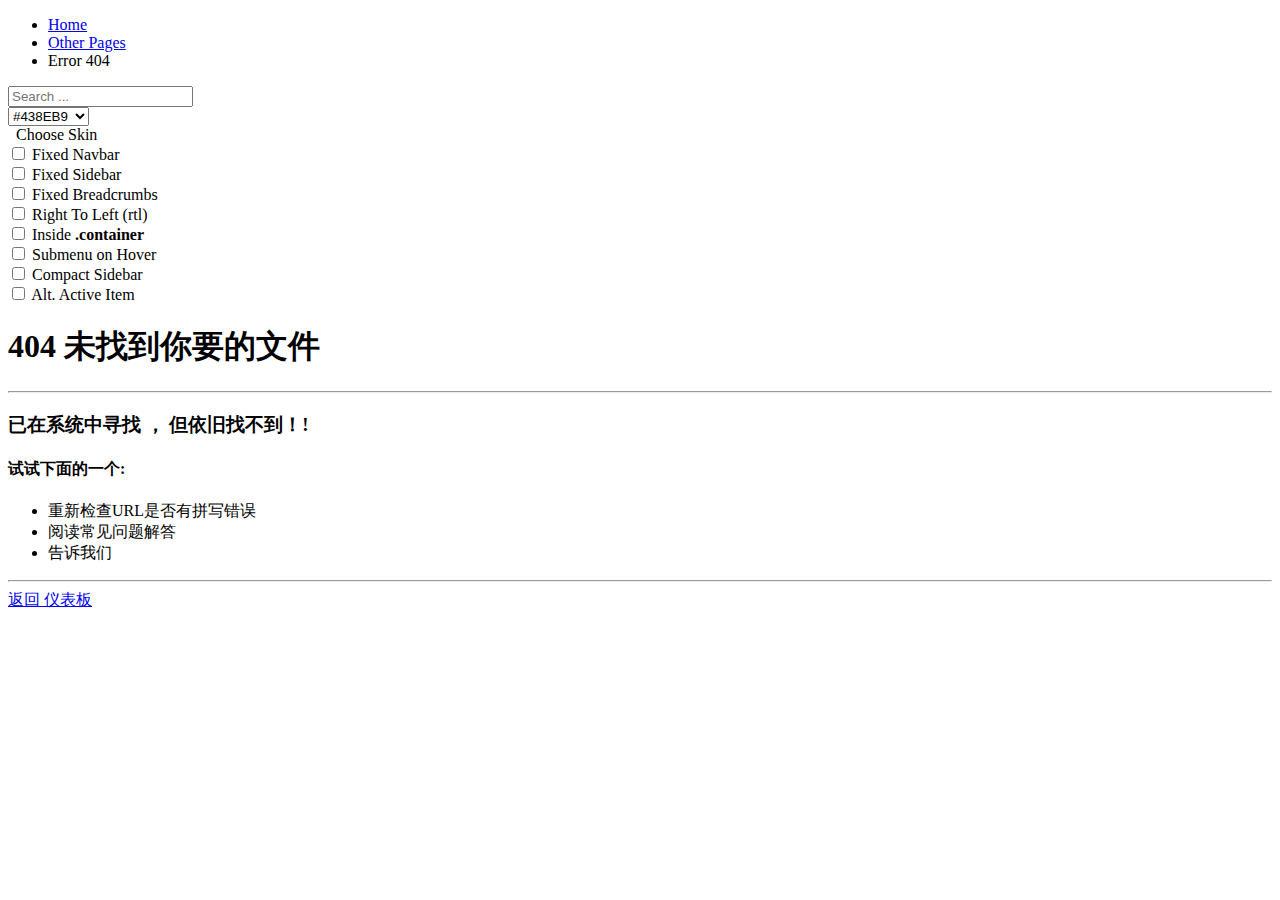
<file: src/main/resources/templates/error/index.html>
<!DOCTYPE html>
<html xmlns:th="http://www.thymeleaf.org">
<head th:include="layout::commonHeader('404页')">
    <meta http-equiv="Content-Type" content="text/html; charset=utf-8" />
</head>

<body class="no-skin">
<div th:replace="layout::commonNar"></div>
<input type="hidden" id="hidden-currentUserId" th:value="${currentUserId}">
<div class="main-container ace-save-state" id="main-container">
    <div th:replace="layout::commonSidebar"></div>
    <div class="main-content">
        <div class="main-content-inner">
            <div class="breadcrumbs ace-save-state" id="breadcrumbs">
                <ul class="breadcrumb">
                    <li>
                        <i class="ace-icon fa fa-home home-icon"></i>
                        <a href="#">Home</a>
                    </li>

                    <li>
                        <a href="#">Other Pages</a>
                    </li>
                    <li class="active">Error 404</li>
                </ul><!-- /.breadcrumb -->

                <div class="nav-search" id="nav-search">
                    <form class="form-search">
								<span class="input-icon">
									<input type="text" placeholder="Search ..." class="nav-search-input"
                                           id="nav-search-input" autocomplete="off"/>
									<i class="ace-icon fa fa-search nav-search-icon"></i>
								</span>
                    </form>
                </div><!-- /.nav-search -->
            </div>

            <div class="page-content">
                <div class="ace-settings-container" id="ace-settings-container">
                    <div class="btn btn-app btn-xs btn-warning ace-settings-btn" id="ace-settings-btn">
                        <i class="ace-icon fa fa-cog bigger-130"></i>
                    </div>

                    <div class="ace-settings-box clearfix" id="ace-settings-box">
                        <div class="pull-left width-50">
                            <div class="ace-settings-item">
                                <div class="pull-left">
                                    <select id="skin-colorpicker" class="hide">
                                        <option data-skin="no-skin" value="#438EB9">#438EB9</option>
                                        <option data-skin="skin-1" value="#222A2D">#222A2D</option>
                                        <option data-skin="skin-2" value="#C6487E">#C6487E</option>
                                        <option data-skin="skin-3" value="#D0D0D0">#D0D0D0</option>
                                    </select>
                                </div>
                                <span>&nbsp; Choose Skin</span>
                            </div>

                            <div class="ace-settings-item">
                                <input type="checkbox" class="ace ace-checkbox-2 ace-save-state"
                                       id="ace-settings-navbar" autocomplete="off"/>
                                <label class="lbl" for="ace-settings-navbar"> Fixed Navbar</label>
                            </div>

                            <div class="ace-settings-item">
                                <input type="checkbox" class="ace ace-checkbox-2 ace-save-state"
                                       id="ace-settings-sidebar" autocomplete="off"/>
                                <label class="lbl" for="ace-settings-sidebar"> Fixed Sidebar</label>
                            </div>

                            <div class="ace-settings-item">
                                <input type="checkbox" class="ace ace-checkbox-2 ace-save-state"
                                       id="ace-settings-breadcrumbs" autocomplete="off"/>
                                <label class="lbl" for="ace-settings-breadcrumbs"> Fixed Breadcrumbs</label>
                            </div>

                            <div class="ace-settings-item">
                                <input type="checkbox" class="ace ace-checkbox-2" id="ace-settings-rtl"
                                       autocomplete="off"/>
                                <label class="lbl" for="ace-settings-rtl"> Right To Left (rtl)</label>
                            </div>

                            <div class="ace-settings-item">
                                <input type="checkbox" class="ace ace-checkbox-2 ace-save-state"
                                       id="ace-settings-add-container" autocomplete="off"/>
                                <label class="lbl" for="ace-settings-add-container">
                                    Inside
                                    <b>.container</b>
                                </label>
                            </div>
                        </div><!-- /.pull-left -->

                        <div class="pull-left width-50">
                            <div class="ace-settings-item">
                                <input type="checkbox" class="ace ace-checkbox-2" id="ace-settings-hover"
                                       autocomplete="off"/>
                                <label class="lbl" for="ace-settings-hover"> Submenu on Hover</label>
                            </div>

                            <div class="ace-settings-item">
                                <input type="checkbox" class="ace ace-checkbox-2" id="ace-settings-compact"
                                       autocomplete="off"/>
                                <label class="lbl" for="ace-settings-compact"> Compact Sidebar</label>
                            </div>

                            <div class="ace-settings-item">
                                <input type="checkbox" class="ace ace-checkbox-2" id="ace-settings-highlight"
                                       autocomplete="off"/>
                                <label class="lbl" for="ace-settings-highlight"> Alt. Active Item</label>
                            </div>
                        </div><!-- /.pull-left -->
                    </div><!-- /.ace-settings-box -->
                </div><!-- /.ace-settings-container -->

                <div class="row">
                    <div class="col-xs-12">
                        <!-- PAGE CONTENT BEGINS -->

                        <div class="error-container">
                            <div class="well">
                                <h1 class="grey lighter smaller">
											<span class="blue bigger-125">
												<i class="ace-icon fa fa-sitemap"></i>
												404
											</span>
                                    未找到你要的文件
                                </h1>

                                <hr/>
                                <h3 class="lighter smaller">已在系统中寻找 ， 但依旧找不到！!</h3>

                                <div>
                                    <div class="space"></div>
                                    <h4 class="smaller">试试下面的一个:</h4>

                                    <ul class="list-unstyled spaced inline bigger-110 margin-15">
                                        <li>
                                            <i class="ace-icon fa fa-hand-o-right blue"></i>
                                            重新检查URL是否有拼写错误
                                        </li>

                                        <li>
                                            <i class="ace-icon fa fa-hand-o-right blue"></i>
                                            阅读常见问题解答
                                        </li>

                                        <li>
                                            <i class="ace-icon fa fa-hand-o-right blue"></i>
                                            告诉我们
                                        </li>
                                    </ul>
                                </div>

                                <hr/>
                                <div class="space"></div>

                                <div class="center">
                                    <a href="javascript:history.back()" class="btn btn-grey">
                                        <i class="ace-icon fa fa-arrow-left"></i>
                                        返回
                                    </a>

                                    <a href="/home/index" class="btn btn-primary">
                                        <i class="ace-icon fa fa-tachometer"></i>
                                        仪表板
                                    </a>
                                </div>
                            </div>
                        </div>

                        <!-- PAGE CONTENT ENDS -->
                    </div><!-- /.col -->
                </div><!-- /.row -->
            </div><!-- /.page-content -->
        </div>
    </div><!-- /.main-content -->
    <div th:replace="layout::commonFooter">
    </div>
    <script>

    </script>
</div>
</body>
</html>
</file>
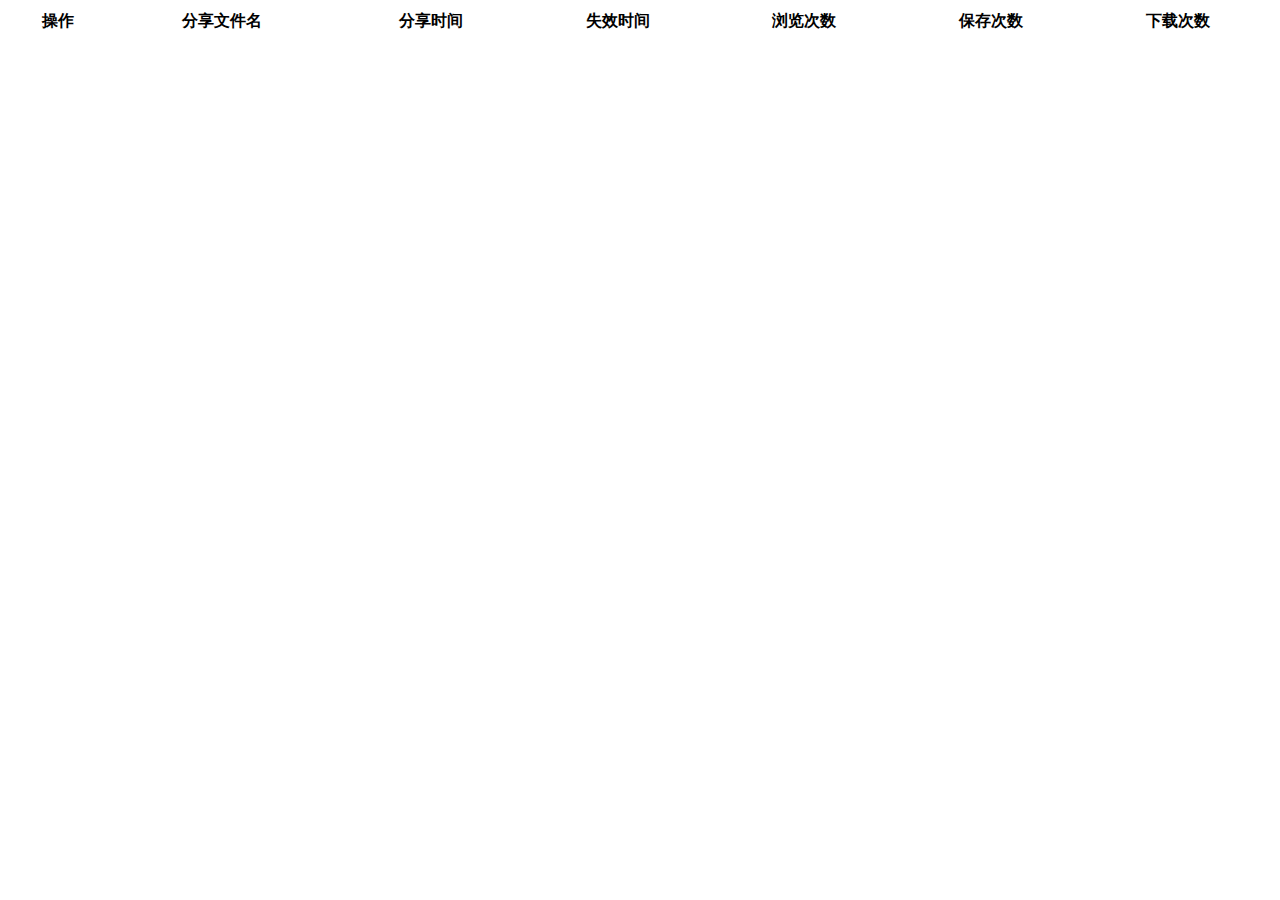
<file: src/main/resources/templates/shareFile/index.html>
<!DOCTYPE html>
<html xmlns:th="http://www.thymeleaf.org">
<head th:include="layout::commonHeader('我的分享')">
    <meta http-equiv="Content-Type" content="text/html; charset=utf-8" />
</head>

<body class="no-skin">
<div th:replace="layout::commonNar"></div>
<input type="hidden" id="hidden-currentUserId" th:value="${currentUserId}">
<div class="main-container ace-save-state" id="main-container">
    <div th:replace="layout::commonSidebar"></div>
    <div class="main-content">
        <div class="main-content-inner">
            <div class="page-content" id="main" style="">
                <table id="dgGrid" class="display table table-striped table-bordered table-hover dataTable no-footer"
                       style="width:100%">
                    <thead>
                    <tr>
                        <th>操作</th>
                        <th>分享文件名</th>
                        <th>分享时间</th>
                        <th>失效时间</th>
                        <th>浏览次数</th>
                        <th>保存次数</th>
                        <th>下载次数</th>
                    </tr>
                    </thead>
                    <tbody>
                    </tbody>
                </table>
            </div><!-- /.page-content -->
        </div>
    </div><!-- /.main-content -->
    <div th:replace="layout::commonFooter">
    </div>
    <script>
        var ui = {
            deleted: function (id) {
                bootbox.confirm("你确认要取消分享吗?", function (result) {
                    if (result) {
                        $.ajax({
                            type: 'post',
                            url: '/shareFile/delete/' + id,
                            success: function () {
                                bootbox.alert({
                                    size: "small",
                                    title: "提示",
                                    message: '操作成功',
                                    callback: function () {
                                        $('#dgGrid').DataTable().ajax.reload()
                                    }
                                })
                            }
                        })
                    }
                })
            },
            setGrid: function () {


                $('#dgGrid').DataTable({
                    "serverSide": true,
                    stripeClasses: ["odd", "even"],  //为奇偶行加上样式，兼容不支持CSS伪类的场合
                    "pageLength": 10,  //首次加载的数据条数
                    "ordering": false, //排序操作在服务端进行，所以可以关了。
                    "paging": true,
                    "pagingType": "simple_numbers",
                    "autoWidth": false,
                    renderer: "bootstrap",  //渲染样式：Bootstrap和jquery-ui
                    "searching": false,//禁用搜索
                    ajax: function (d, callback, settings) {
                        var param = {};
                        param.page = d.start / d.length;
                        // param.start = d.start;
                        param.size = d.length;
                        param.search = d.search.value;
                        $.ajax({
                            url: '/shareFile/',
                            data: param,
                            success: function (result) {
                                var returnData = {
                                    draw: d.draw,
                                    recordsTotal: result.totalElements,
                                    recordsFiltered: result.totalElements,
                                    totalPages: result.totalPages,
                                    data: result.content,
                                };
                                callback(returnData)
                            }
                        })
                    },
                    language: {
                        url: '/assets/localisation/Chinese.json'
                    },
                    columns: [
                        {data: 'id'},
                        {data: 'shareFileName'},
                        {data: 'shareTime'},
                        {data: 'overtime'},
                        {data: 'viewCount'},
                        {data: 'saveCount'},
                        {data: 'downloadCount'}
                    ],
                    'columnDefs': [
                        {
                            targets: 3,
                            render: function (data, type, full, meta) {
                                if (full.overType == 2) {
                                    return '永久有效';
                                } else {
                                    return data;
                                }
                            }
                        },
                        {
                            targets: 0,
                            render: function (data, type, full, meta) {
                                return '<div class="hidden-sm hidden-xs action-buttons">\n' +
                                    '\t<a class="green edit-button" href="#" title="查看分享">\n' +
                                    '\t\t<i class="ace-icon fa fa-pencil bigger-130"></i>\n' +
                                    '\t</a>\n' +
                                    '\n' +
                                    '\t<a class="red delete-button" href="#" title="取消分享" >\n' +
                                    '\t\t<i class="ace-icon fa fa-trash-o bigger-130"></i>\n' +
                                    '\t</a>\n' +
                                    '</div>'
                            }
                        }
                    ]
                }).on('draw', function () {
                    ui.setEvent();
                });
            },
            edit: function (id) {
                $.ajax({
                    url: '/shareFile/' + id,
                    type: 'get',
                    success: function (rr) {
                        var d = cc.formatStr("下载链接:<a href='{0}' target='_blank'>{0}</a></br>", 'http://localhost:8080/shareFile/shareIndex?shareToken=' + rr.shareToken);
                        if (rr.ifSecert == true) {
                            d += cc.formatStr("提取码:<input type='text' value='{0}' style='width:100%;' readonly/></br>", rr.extractState);
                        }
                        bootbox.alert({
                            size: "small",
                            title: "提示",
                            message: d,
                            callback: function () {
                                $('#dgGrid').DataTable().ajax.reload()
                            }
                        })
                    }
                })
            },
            setEvent: function () {
                $('a.delete-button').click(function () {
                    var data = $('#dgGrid').DataTable().row($(this).parents('tr')).data();
                    console.log(data)
                    ui.deleted(data.id)
                });
                $('a.edit-button').click(function () {
                    var data = $('#dgGrid').DataTable().row($(this).parents('tr')).data();
                    console.log(data)
                    ui.edit(data.id)
                });
            }
        }
        $(document).ready(function () {
            ui.setGrid();
        });
    </script>
</div>
</body>
</html>
</file>
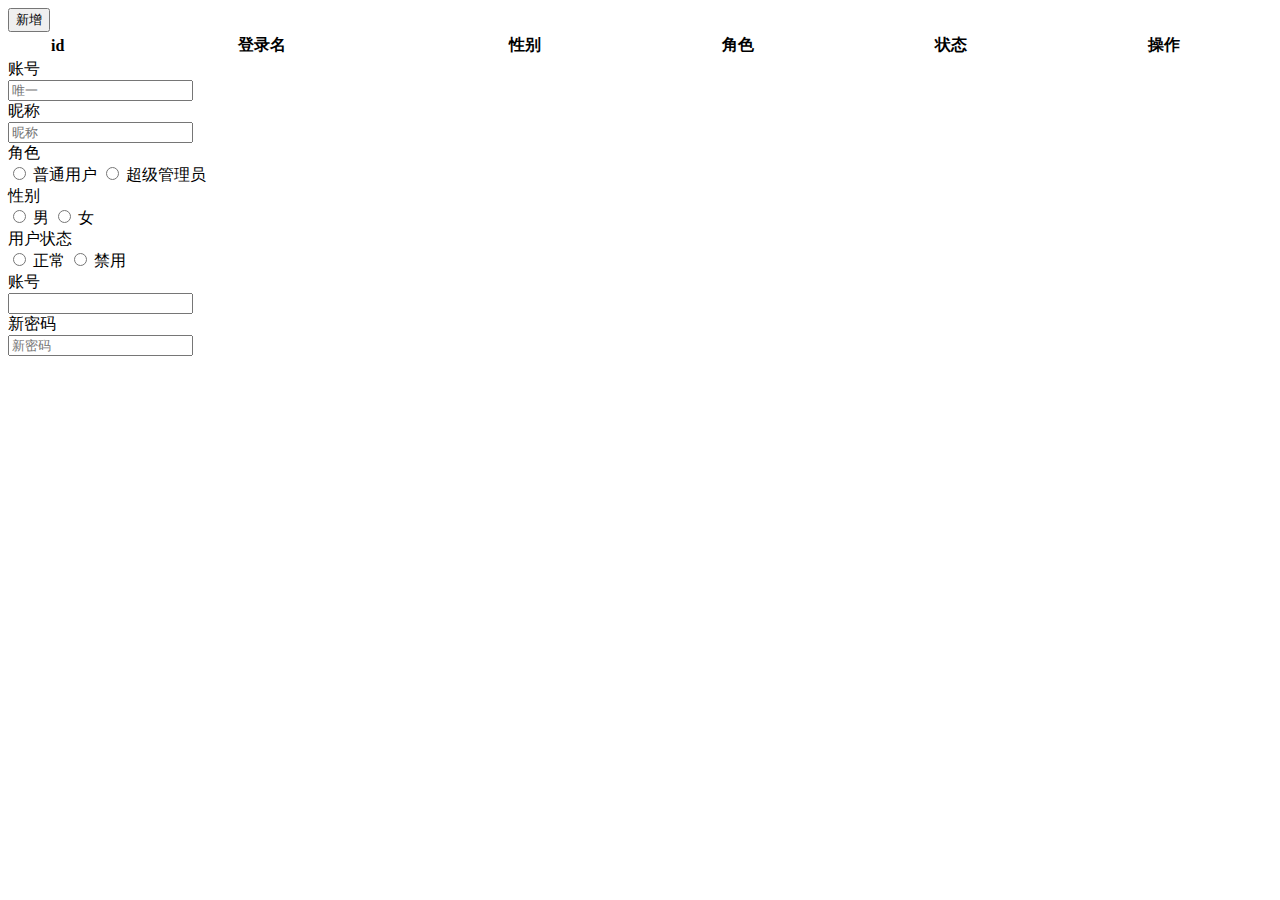
<file: src/main/resources/templates/user/index.html>
<!DOCTYPE html>
<html xmlns:th="http://www.thymeleaf.org">
<head th:include="layout::commonHeader('用户管理')">
    <meta http-equiv="Content-Type" content="text/html; charset=utf-8" />
</head>
<body class="no-skin">
<div th:replace="layout::commonNar"></div>
<input type="hidden" id="hidden-currentUserId" th:value="${currentUserId}">
<div class="main-container ace-save-state" id="main-container" >
    <div th:replace="layout::commonSidebar"></div>
    <div  class="main-content">
        <div class="main-content-inner">
            <div class="page-content"  id="main"  style="">
                <div class="tableTools-container " id="controlPanel">
                    <button class="btn btn-white btn-info btn-bold" onclick="ui.add();">
                        <i class="ace-icon fa fa-plus-circle bigger-120 blue"></i>
                        新增
                    </button>
                </div>
                <table id="dgGrid" class="display table table-striped table-bordered table-hover dataTable no-footer" style="width:100%">
                    <thead>
                    <tr>
                        <th>id</th>
                        <th>登录名</th>
                        <th>性别</th>
                        <th>角色</th>
                        <th>状态</th>
                        <th>操作</th>
                    </tr>
                    </thead>
                    <tbody>
                    </tbody>
                </table>
            </div><!-- /.page-content -->
        </div>
    </div><!-- /.main-content -->
    <div id="dialog-message" class="hide">
        <!-- PAGE CONTENT BEGINS -->
        <form class="form-horizontal" role="form" id="validation-form">
            <div class="form-group">
             <label class="col-sm-2 control-label no-padding-right" > 账号 </label>
            <div class="col-sm-10">
                <div class="clearfix">
                    <input type="hidden" id="id" value="0" name="id">
                     <input type="text" id="loginName" name="loginName" placeholder="唯一" class="col-xs-10 col-sm-10" />
                </div>
            </div>
        </div>
            <div class="form-group">
                <label class="col-sm-2 control-label no-padding-right"> 昵称 </label>
                <div class="col-sm-10">
                    <input type="text" id="nickName" name="nickName" placeholder="昵称" class="col-xs-10 col-sm-10" />
                </div>
            </div>
            <div class="form-group">
            <label class="col-sm-2 control-label no-padding-right"> 角色  </label>
            <div class="col-sm-10">
                <div class="radio">
                    <label>
                        <input name="role" type="radio" class="ace" value="User"/>
                        <span class="lbl"> 普通用户</span>
                    </label>
                    <label>
                        <input name="role" type="radio" class="ace"  value="Admin" />
                        <span class="lbl"> 超级管理员</span>
                    </label>
                </div>
            </div>
        </div>
            <div class="form-group">
                <label class="col-sm-2 control-label no-padding-right"> 性别 </label>
                <div class="col-sm-10">
                    <div class="radio">
                        <label>
                            <input name="sex" type="radio" class="ace" value="1"/>
                            <span class="lbl"> 男</span>
                        </label>
                        <label>
                            <input name="sex" type="radio" class="ace"  value="2" />
                            <span class="lbl"> 女</span>
                        </label>
                    </div>
                </div>
            </div>
            <div class="form-group">
                <label class="col-sm-2 control-label no-padding-right"> 用户状态 </label>
                <div class="col-sm-10">
                    <div class="radio">
                        <label>
                            <input name="status" type="radio" class="ace"   value="1"/>
                            <span class="lbl"> 正常</span>
                        </label>
                        <label>
                            <input name="status" type="radio" class="ace"  value="2"/>
                            <span class="lbl"> 禁用</span>
                        </label>
                    </div>
                </div>
            </div>
        </form>

    </div><!-- #dialog-message -->
    <div id="resetpwd-dialog-message" class="hide">
        <!-- PAGE CONTENT BEGINS -->
        <form class="form-horizontal" role="form" >
            <div class="form-group">
                <label class="col-sm-2 control-label no-padding-right" > 账号 </label>
                <div class="col-sm-10">
                    <div class="clearfix">
                        <input type="hidden"  value="0" name="id">
                        <input type="text"  name="loginName" placeholder="" class="col-xs-10 col-sm-10 " readonly/>
                    </div>
                </div>
            </div>
            <div class="form-group">
                <label class="col-sm-2 control-label no-padding-right"> 新密码 </label>
                <div class="col-sm-10">
                    <input type="password" name="pwd" placeholder="新密码"  class="col-xs-10 col-sm-10"/>
                </div>
            </div>

        </form>

    </div><!-- #dialog-message -->
    <div th:replace="layout::commonFooter">
    </div>

    <script>
        var ui={
            validated:function() {
                $('#validation-form').jqvalidate({
                    rules: {
                        pwd: {
                            required: true
                        }
                    },

                    messages: {
                        pwd: {
                            required: "请输入新密码",
                        },
                    }
                });

                $('#validation-form').jqvalidate({
                    rules: {
                        loginName: {
                            required: true
                        },
                        sex: {
                            required: true,
                        },
                        role: {
                            required: true,
                        },
                        status: {
                            required: true,
                        }
                    },

                    messages: {
                        loginName: {
                            required: "请输入账号",
                        },
                        sex:"请选择性别",
                        status: "请选择用户状态",
                    },
                });
            },
            editInfo:function(title,id){
                if(id!=0){
                    $.ajax({
                        url:'/user/'+id,
                        success:function (result) {
                            $('#validation-form input[name=loginName]').attr('readonly','readOnly');
                            $('#validation-form').loadJson(result)
                        }
                    });
                }else {
                    $('#validation-form input[name=loginName]').removeAttr('readonly');
                    $('#validation-form')[0].reset();
                }
                $('#id').val(id);
                var dialog = $( "#dialog-message").removeClass('hide').dialog({
                    modal: true,
                    title: "<div class='widget-header widget-header-small'><h4 class='smaller'><i class='ace-icon fa fa-check'>"+title+"</i></h4></div>",
                    title_html: true,
                    width: '520',
                    buttons: [
                        {
                            text: "取消",
                            "class" : "btn btn-minier",
                            click: function() {
                                $(this).dialog( "close" );
                            }
                        },
                        {
                            text: "确认",
                            "class" : "btn btn-primary btn-minier",
                            click: function() {
                                if(!$('#validation-form').valid()) {
                                    return false;
                                }
                                console.log($('#validation-form').serializeObject())
                                var $this=$(this);
                                $.ajax({
                                    type:'post',
                                    url:'/user/edit',
                                    data:JSON.stringify($('#validation-form').serializeObject()),
                                    success:function (result) {
                                        bootbox.alert({
                                            size: "small",
                                            title: "提示",
                                            message: result.errMsg,
                                            callback:function () {
                                                $('#dgGrid').DataTable().ajax.reload();
                                                ui.setEvent();
                                            }
                                        })
                                        if(result.success){
                                            $this.dialog( "close" );
                                        }
                                    }
                                })
                            }
                        }
                    ]
                });
            },
            add:function () {
                ui.editInfo('新增用户',0)
            },
            edit:function (id) {
                ui.editInfo('编辑用户',id)
            },
            deleted:function (id) {
                bootbox.confirm("你确认要删除?", function(result){
                 if(result){
                    $.ajax({
                        type:'post',
                        url:'/user/delete/'+id,
                        success:function(){
                            bootbox.alert({
                                size: "small",
                                title: "提示",
                                message: '操作成功',
                                callback:function () {
                                    $('#dgGrid').DataTable().ajax.reload()
                                }
                            })
                        }
                    })
                 }
                })
            },
            setGrid:function () {


              $('#dgGrid').DataTable({
                  "serverSide":true,
                  stripeClasses: ["odd", "even"],  //为奇偶行加上样式，兼容不支持CSS伪类的场合
                  "pageLength": 10,  //首次加载的数据条数
                  "ordering": false, //排序操作在服务端进行，所以可以关了。
                  "paging":true,
                  "pagingType": "simple_numbers",
                  "autoWidth": false,
                  renderer: "bootstrap",  //渲染样式：Bootstrap和jquery-ui
                  "searching": true,//禁用搜索
                    ajax:function(d, callback, settings){
                        var param = {};
                        param.page = d.start/d.length;
                        // param.start = d.start;
                        param.size = d.length;
                        param.search=d.search.value;
                       $.ajax({
                           url:'/user/',
                           data: param,
                           success:function(result){
                               var returnData = {
                                   draw:d.draw,
                                   recordsTotal:result.totalElements,
                                   recordsFiltered:result.totalElements,
                                   totalPages:result.totalPages,
                                   data:result.content,
                               };
                               callback(returnData)
                           }
                       })
                    },
                    language: {
                        url: '/assets/localisation/Chinese.json'
                    },
                    columns: [
                        { data: 'id' },
                        { data: 'loginName' },
                        { data: 'sex' },
                        { data: 'role' },
                        { data: 'status' }
                    ],
                    'columnDefs':[
                        {
                            'targets':2,
                            'render':function ( data, type, full, meta ) {
                                if(full.sex=="1")return '<span class="label label-success">男</span>';
                                else if(full.sex=='2')return  '<span class="label label-primary">女</span>';
                                else return '未知性别'
                            }
                        },
                        {
                            'targets':3,
                            'render':function ( data, type, full, meta ) {
                                if(full.role=="User")return '<span class="label label-success">普通用户</span>';
                                else if(full.role=='Admin')return  '<span class="label label-primary">超级管理员</span>';
                                else return '未知角色'
                            }
                        },
                        {
                            targets: 4,
                            render: function (data, type, full, meta) {
                                if (full.status == 1) {
                                    return '<span class="label label-primary">正常</span>'
                                } else {
                                    return '<span class="label label-danger">禁用</span>'
                                }
                            }
                        },{
                            targets:5,
                            render:function(data,type,full,meta){
                                return '<div class="hidden-sm hidden-xs action-buttons">\n' +
                                    '\t<a class="green edit-button" href="#" title="修改文件名">\n' +
                                    '\t\t<i class="ace-icon fa fa-pencil bigger-130"></i>\n' +
                                    '\t</a>\n' +
                                    '\n' +
                                    '\t<a class="red delete-button" href="#" title="删除" >\n' +
                                    '\t\t<i class="ace-icon fa fa-trash-o bigger-130"></i>\n' +
                                    '\t</a>\n' +
                                    '\t<a class="red reset-pwd-button" href="#" title="重置密码" >\n' +
                                    '\t\t<i class="ace-icon fa fa-key bigger-130"></i>\n' +
                                    '\t</a>\n' +
                                    '</div>'
                            }
                        }
                    ]
                }).on('draw',function () {
                  ui.setEvent();
              });
            },
            setEvent:function () {
                $('a.delete-button').click(function () {
                    var data = $('#dgGrid').DataTable().row($(this).parents('tr')).data();
                    console.log(data)
                    ui.deleted(data.id)
                } );
                $('a.edit-button').click(function () {
                    var data = $('#dgGrid').DataTable().row($(this).parents('tr')).data();
                    console.log(data)
                    ui.edit(data.id)
                } );
                $('a.reset-pwd-button').click(function () {
                    var data = $('#dgGrid').DataTable().row($(this).parents('tr')).data();
                    ui.resetPwd(data);
                });
            },
            resetPwd:function(data){
                $('#resetpwd-dialog-message form').loadJson(data)
                var dialog = $( "#resetpwd-dialog-message").removeClass('hide').dialog({
                    modal: true,
                    title: "<div class='widget-header widget-header-small'><h4 class='smaller'><i class='ace-icon fa fa-check'>修改密码</i></h4></div>",
                    title_html: true,
                    width: '520',
                    buttons: [
                        {
                            text: "取消",
                            "class" : "btn btn-minier",
                            click: function() {
                                $(this).dialog( "close" );
                            }
                        },
                        {
                            text: "确认",
                            "class" : "btn btn-primary btn-minier",
                            click: function() {
                                if(!$('#resetpwd-dialog-message form').valid()) {
                                    return false;
                                }
                                console.log($('#resetpwd-dialog-message form').serializeObject())
                                var $this=$(this);
                                $.ajax({
                                    type:'post',
                                    url:'/user/ResetUserPwd',
                                    data:JSON.stringify($('#resetpwd-dialog-message form').serializeObject()),
                                    success:function (result) {
                                        bootbox.alert({
                                            size: "small",
                                            title: "提示",
                                            message: result.errMsg,
                                            callback:function () {
                                                $('#dgGrid').DataTable().ajax.reload();
                                                ui.setEvent();
                                            }
                                        })
                                        if(result.success){
                                            $this.dialog( "close" );
                                        }
                                    }
                                })
                            }
                        }
                    ]
                });
            },
        }
        $(document).ready(function() {
            ui.setGrid();
            ui.validated();
        } );
    </script>
</div>
</body>
</html>
</file>
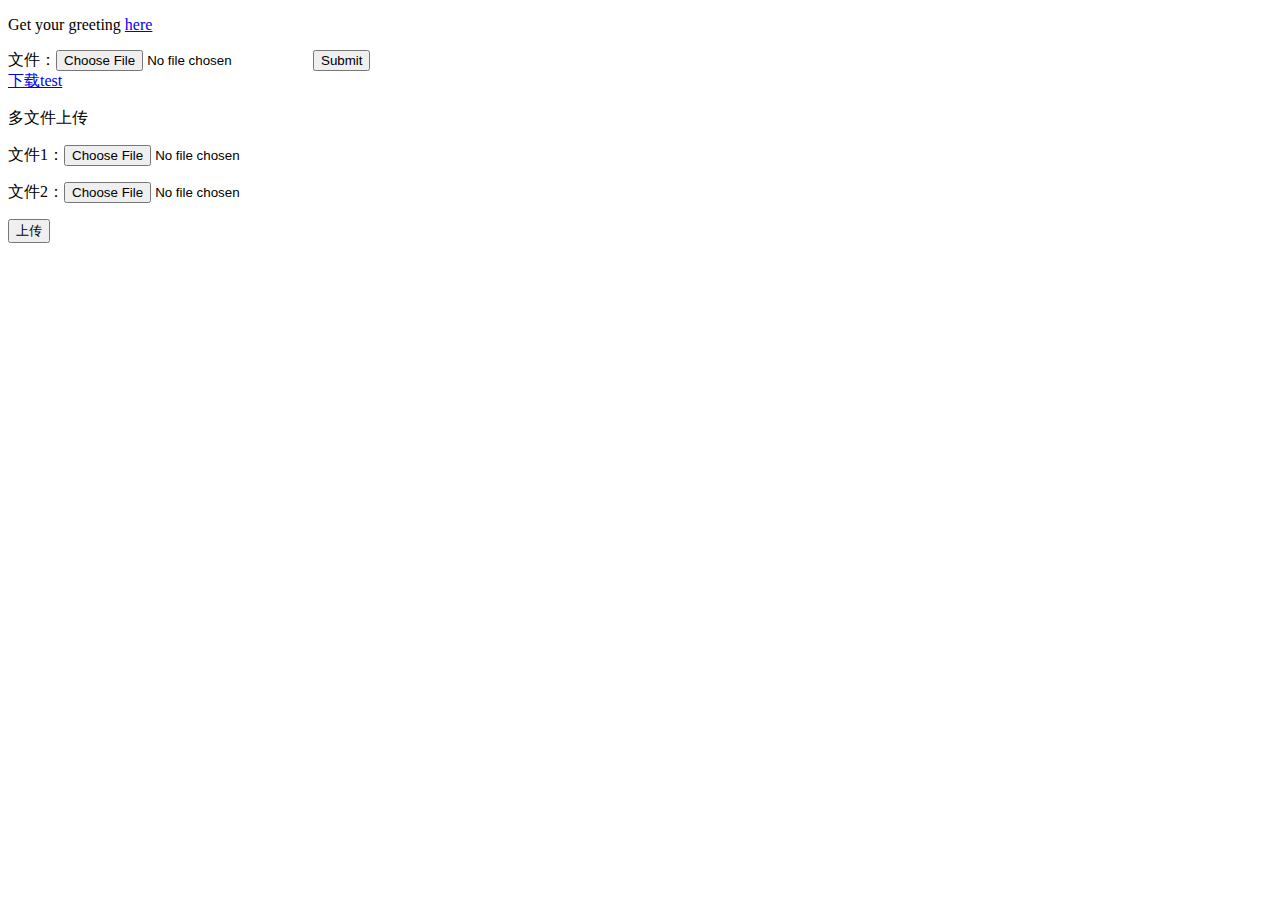
<file: src/main/resources/templates/file/t.html>
<!DOCTYPE html>
<html lang="en">
<head>
    <meta http-equiv="Content-Type" content="text/html; charset=utf-8" />
    <title>Getting Started: Serving Web Content</title>
    <meta http-equiv="Content-Type" content="text/html; charset=UTF-8" />
</head>
<body>
<p>Get your greeting <a href="/file/greeting">here</a></p>
<form action="/file/upload" method="POST" enctype="multipart/form-data">
    文件：<input type="file" name="file"/>
    <input type="submit" />
</form>
<a href="/file/download">下载test</a>
<p>多文件上传</p>
<form method="POST" enctype="multipart/form-data" action="/file/batch/upload">
    <p>文件1：<input type="file" name="file" /></p>
    <p>文件2：<input type="file" name="file" /></p>
    <p><input type="submit" value="上传" /></p>
</form>
</html>
</file>
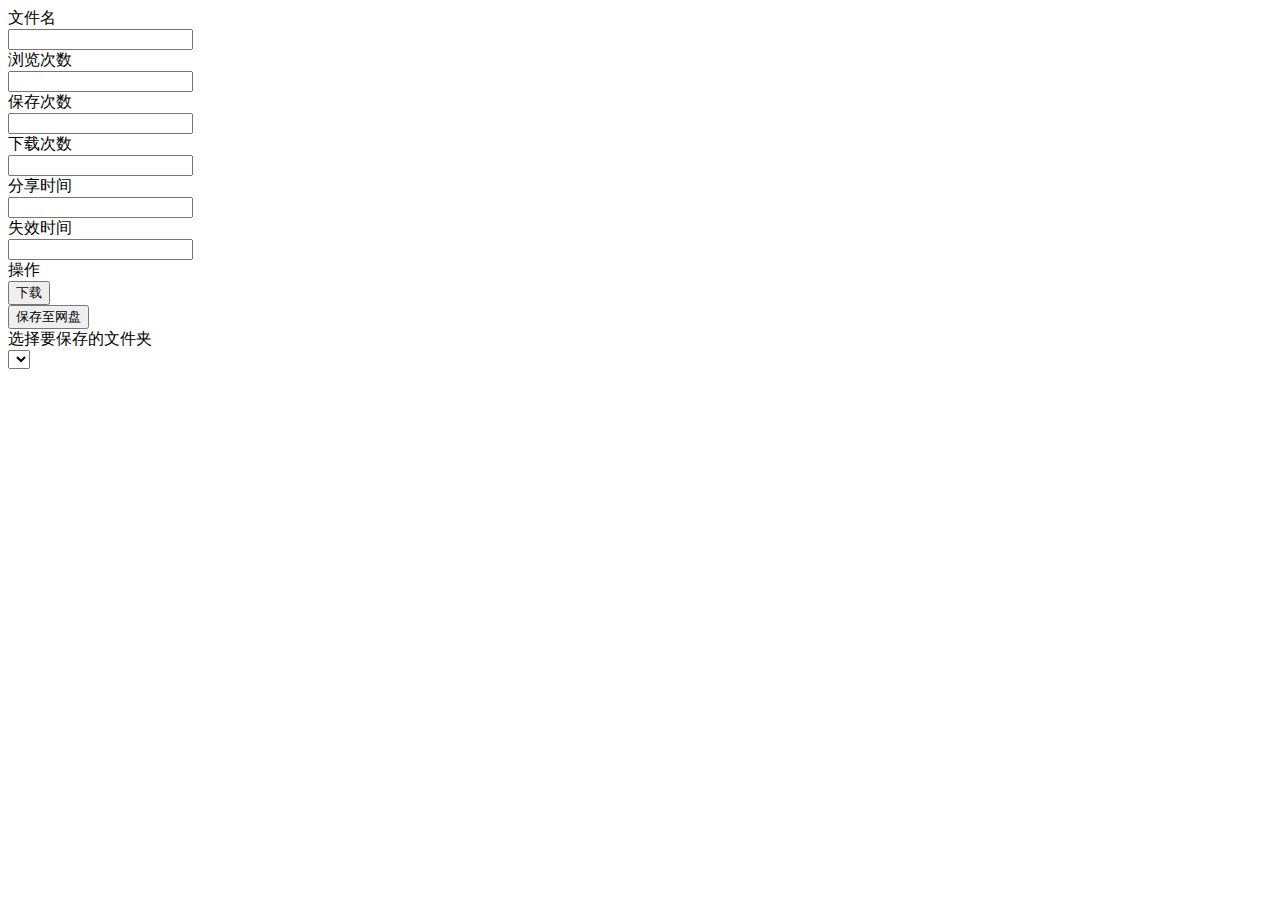
<file: src/main/resources/templates/shareFile/shareIndex.html>
<!DOCTYPE html>
<html xmlns:th="http://www.thymeleaf.org">
<head th:include="layout::commonHeader('')">
    <meta http-equiv="Content-Type" content="text/html; charset=utf-8" />
</head>

<body class="no-skin">
<div th:replace="layout::commonNar"></div>
<meta http-equiv="Content-Type" content="text/html; charset=utf-8" />
<input type="hidden" id="hidden-currentUserId" th:value="${currentUserId}">
<div class="main-container ace-save-state" id="main-container">
    <div th:replace="layout::commonSidebar"></div>
    <div class="user-profile row">
        <div class="col-xs-12 col-sm-9">
            <div class="space-12"></div>
            <form id="form" class="profile-user-info profile-user-info-striped">
                <div class="profile-info-row">
                    <div class="profile-info-name"> 文件名</div>
                    <div class="profile-info-value">
                        <input type="text" name="shareFileName" readonly class="col-xs-10 col-sm-10"/>
                    </div>
                </div>
                <div class="profile-info-row">
                    <div class="profile-info-name"> 浏览次数</div>
                    <div class="profile-info-value">
                        <input type="text" id="viewCount" name="viewCount" class="col-xs-4 col-sm-4" readonly/>
                    </div>
                    <div class="profile-info-name"> 保存次数</div>
                    <div class="profile-info-value">
                        <input type="text" id="saveCount" name="saveCount" class="col-xs-4 col-sm-4" readonly/>
                    </div>
                </div>
                <div class="profile-info-row">
                    <div class="profile-info-name"> 下载次数</div>
                    <div class="profile-info-value">
                        <input type="text" id="downloadCount" name="downloadCount" class="col-xs-4 col-sm-4" readonly/>
                    </div>
                </div>
                <div class="profile-info-row">
                    <div class="profile-info-name"> 分享时间</div>
                    <div class="profile-info-value">
                        <input type="text" id="shareTime" name="shareTime" class="col-xs-4 col-sm-4" readonly/>
                    </div>
                    <div class="profile-info-name"> 失效时间</div>
                    <div class="profile-info-value">
                        <input type="text" id="overtime" name="overtime" class="col-xs-4 col-sm-4" readonly/>
                    </div>
                </div>
                <div class="profile-info-row">
                    <div class="profile-info-name"> 操作</div>
                    <div class="profile-info-value">
                        <div class="col-md-3">

                            <button class="btn-block btn btn-primary " id="btn-download" type="button"><i
                                    class="fa fa-download"></i>下载
                            </button>
                        </div>
                        <div class="col-md-3">
                            <button class="btn-block btn btn-primary " id="btn-save" type="button"><i
                                    class="fa fa-save"></i>保存至网盘
                            </button>
                        </div>
                    </div>
                </div>
            </form>
        </div>

    </div>

    <div id="save-file" class="hide">
        <form class="form-horizontal" role="form">
            <div class="form-group">
                <label class="col-sm-2 control-label no-padding-right"> 选择要保存的文件夹 </label>
                <div class="col-sm-10">
                    <div class="clearfix">
                        <select class="form-control" name="folderid" id="folderid">
                        </select>
                    </div>
                </div>
            </div>
        </form>
    </div>

</div><!-- /.main-content -->
<div th:replace="layout::commonFooter">
</div>
<script>
    var shareToken = cc.getUrlParam('shareToken');
    var d = null;
    $.ajax({
        url: '/shareFile/getByToken?shareToken=' + shareToken,
        success: function (rr) {
            $('#form').loadJson(rr);
            if(rr.overType==2){
                $('#overtime').val('永不失效!');
            }
            d = rr;
        }
    })

    $('#btn-download').on('click', function () {
        if (d.ifSecert == true) {
            bootbox.prompt({
                inputType: 'text',
                size: "small",
                title: "请输入提取码!",
                callback: function (result) {
                    if (result == null) return;
                    if (result == "") {
                        bootbox.alert({message: "为空，无法下载"});
                    } else {
                        vv.download(result);
                    }
                }
            });
        } else {
            vv.download("");
        }
    });

    var vv = {
        set: function () {
            $('#folderid').empty();
            $.ajax({
                url: '/folder/getTreePosition',
                success: function (dd) {
                    var result = '<option value="0"> -- 请选择 -- </option>';
                    $.each(dd, function (i, v) {
                        result += cc.formatStr('<option value="{0}">{1}</option>', v.id, v.folderName)
                    })
                    $('#folderid').append(result)
                }
            });
        },
        download: function (extractState) {
            $.ajax({
                url: '/shareFile/extractState?fileToken=' + d.shareToken + '&extractState=' + extractState,
                success: function (rrr) {
                    if (rrr.success == true) {
                        $.ajax({
                            url:'/shareFile/downloadCount',
                            type:'post',
                            data:JSON.stringify({
                                shareToken:shareToken
                            }),
                            success:function () {
                                window.open('/file/download?fileToken=' + rrr.errCode + '&newName=' + rrr.errMsg,'_blank');
                            }
                        })
                    } else {
                        bootbox.alert({
                            size: "small",
                            title: "提示",
                            message: rrr.errMsg
                        });
                    }
                }
            })
        },
        save: function (extractState) {
            $.ajax({
                url: '/shareFile/extractState?fileToken=' + d.shareToken + '&extractState=' + extractState,
                success: function (rrr) {
                    if (rrr.success == true) {

                        var dialog = $('#save-file').removeClass('hide').dialog({
                            modal: true,
                            title: "<div class='widget-header widget-header-small'><h4 class='smaller'><i class='ace-icon fa fa-check'></i>文件上传</h4></div>",
                            title_html: true,
                            width: '520',
                            height: '200',
                            buttons: [
                                {
                                    text: "取消",
                                    "class": "btn btn-minier",
                                    click: function () {
                                        $(this).dialog("close");
                                    }
                                },
                                {
                                    text: "确认",
                                    "class": "btn btn-primary btn-minier",
                                    click: function () {
                                        var $this = $(this);
                                        var formObj = $('#save-file form').serializeObject();
                                        formObj.fileToken = rrr.errCode;
                                        $.ajax({
                                            type: 'post',
                                            url: '/shareFile/save',
                                            data: JSON.stringify(formObj),
                                            success: function (r) {
                                                bootbox.alert({
                                                    size: "small",
                                                    title: "提示",
                                                    message: r.errMsg
                                                });
                                                $this.dialog("close");

                                                $.ajax({
                                                    url:'/shareFile/saveCount',
                                                    type:'post',
                                                    data:JSON.stringify({
                                                        shareToken:shareToken
                                                    })
                                                })
                                            }
                                        })
                                    }
                                }
                            ]
                        });


                    } else {
                        bootbox.alert({
                            size: "small",
                            title: "提示",
                            message: rrr.errMsg
                        });
                    }
                }
            })
        }
    }

    vv.set();

    $('#btn-save').on('click', function () {
        if (d.ifSecert == true) {
            bootbox.prompt({
                inputType: 'text',
                size: "small",
                title: "请输入提取码!",
                callback: function (result) {
                    if (result == null) return;
                    if (result == "") {
                        bootbox.alert({message: "为空，无法保存"});
                    } else {
                        vv.save(result);
                    }
                }
            });
        } else {
            vv.save("");
        }
    });
</script>
</div>
</body>
</html>
</file>
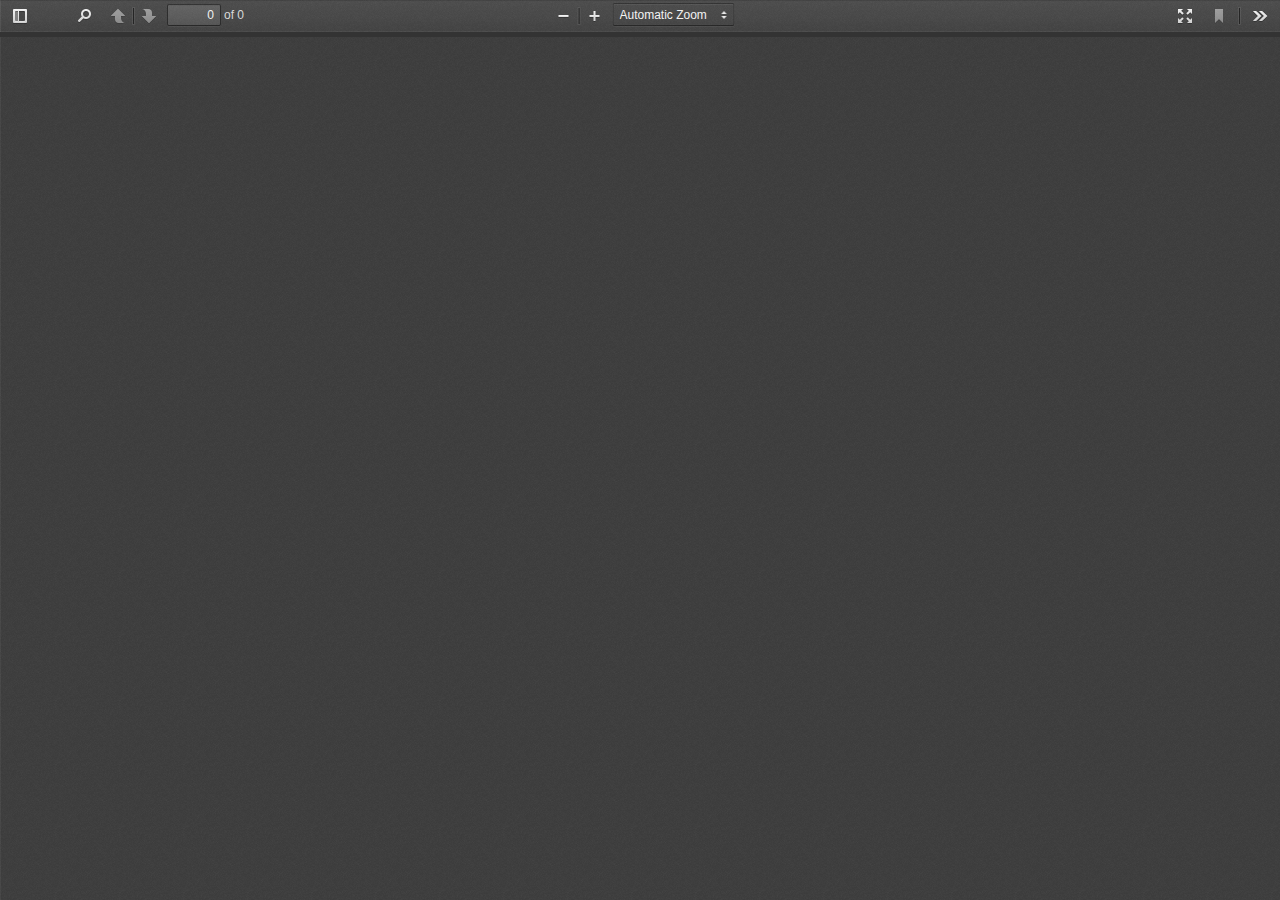
<file: src/main/resources/static/pdfview/web/viewer.html>
<!DOCTYPE html>
<!--
Copyright 2012 Mozilla Foundation

Licensed under the Apache License, Version 2.0 (the "License");
you may not use this file except in compliance with the License.
You may obtain a copy of the License at

    http://www.apache.org/licenses/LICENSE-2.0

Unless required by applicable law or agreed to in writing, software
distributed under the License is distributed on an "AS IS" BASIS,
WITHOUT WARRANTIES OR CONDITIONS OF ANY KIND, either express or implied.
See the License for the specific language governing permissions and
limitations under the License.

Adobe CMap resources are covered by their own copyright but the same license:

    Copyright 1990-2015 Adobe Systems Incorporated.

See https://github.com/adobe-type-tools/cmap-resources
-->
<html dir="ltr" mozdisallowselectionprint moznomarginboxes>
<head>
<meta charset="utf-8">
<meta name="viewport"
	content="width=device-width, initial-scale=1, maximum-scale=1">
<meta name="google" content="notranslate">
<meta http-equiv="X-UA-Compatible" content="IE=edge">
<title>kiftd-PDF预览</title>
<link rel="stylesheet" href="viewer.css">
<!-- This snippet is used in production (included from viewer.html) -->
<link rel="resource" type="application/l10n"
	href="locale/locale.properties">
<link rel="icon" type="image/x-icon" href="images/pdf-icon.png" />
<script src="../build/pdf.js"></script>
<script src="viewer.js"></script>
</head>

<body tabindex="1" class="loadingInProgress">
	<div id="outerContainer">

		<div id="sidebarContainer">
			<div id="toolbarSidebar">
				<div class="splitToolbarButton toggled">
					<button id="viewThumbnail" class="toolbarButton toggled"
						title="Show Thumbnails" tabindex="2" data-l10n-id="thumbs">
						<span data-l10n-id="thumbs_label">Thumbnails</span>
					</button>
					<button id="viewOutline" class="toolbarButton"
						title="Show Document Outline (double-click to expand/collapse all items)"
						tabindex="3" data-l10n-id="document_outline">
						<span data-l10n-id="document_outline_label">Document
							Outline</span>
					</button>
					<button id="viewAttachments" class="toolbarButton"
						title="Show Attachments" tabindex="4" data-l10n-id="attachments">
						<span data-l10n-id="attachments_label">Attachments</span>
					</button>
				</div>
			</div>
			<div id="sidebarContent">
				<div id="thumbnailView"></div>
				<div id="outlineView" class="hidden"></div>
				<div id="attachmentsView" class="hidden"></div>
			</div>
		</div>
		<!-- sidebarContainer -->

		<div id="mainContainer">
			<div class="findbar hidden doorHanger" id="findbar">
				<div id="findbarInputContainer">
					<input id="findInput" class="toolbarField" title="Find"
						placeholder="Find in document…" tabindex="91"
						data-l10n-id="find_input">
					<div class="splitToolbarButton">
						<button id="findPrevious" class="toolbarButton findPrevious"
							title="Find the previous occurrence of the phrase" tabindex="92"
							data-l10n-id="find_previous">
							<span data-l10n-id="find_previous_label">Previous</span>
						</button>
						<div class="splitToolbarButtonSeparator"></div>
						<button id="findNext" class="toolbarButton findNext"
							title="Find the next occurrence of the phrase" tabindex="93"
							data-l10n-id="find_next">
							<span data-l10n-id="find_next_label">Next</span>
						</button>
					</div>
				</div>

				<div id="findbarOptionsContainer">
					<input type="checkbox" id="findHighlightAll" class="toolbarField"
						tabindex="94"> <label for="findHighlightAll"
						class="toolbarLabel" data-l10n-id="find_highlight">Highlight
						all</label> <input type="checkbox" id="findMatchCase" class="toolbarField"
						tabindex="95"> <label for="findMatchCase"
						class="toolbarLabel" data-l10n-id="find_match_case_label">Match
						case</label> <span id="findResultsCount" class="toolbarLabel hidden"></span>
				</div>

				<div id="findbarMessageContainer">
					<span id="findMsg" class="toolbarLabel"></span>
				</div>
			</div>
			<!-- findbar -->

			<div id="secondaryToolbar"
				class="secondaryToolbar hidden doorHangerRight">
				<div id="secondaryToolbarButtonContainer">
					<button id="secondaryPresentationMode"
						class="secondaryToolbarButton presentationMode visibleLargeView"
						title="Switch to Presentation Mode" tabindex="51"
						data-l10n-id="presentation_mode">
						<span data-l10n-id="presentation_mode_label">Presentation
							Mode</span>
					</button>

					<button id="secondaryOpenFile"
						class="secondaryToolbarButton openFile visibleLargeView"
						title="Open File" tabindex="52" data-l10n-id="open_file">
						<span data-l10n-id="open_file_label">Open</span>
					</button>

					<button id="secondaryPrint"
						class="secondaryToolbarButton print visibleMediumView"
						title="Print" tabindex="53" data-l10n-id="print">
						<span data-l10n-id="print_label">Print</span>
					</button>

					<button id="secondaryDownload"
						class="secondaryToolbarButton download visibleMediumView"
						title="Download" tabindex="54" data-l10n-id="download">
						<span data-l10n-id="download_label">Download</span>
					</button>

					<a href="#" id="secondaryViewBookmark"
						class="secondaryToolbarButton bookmark visibleSmallView"
						title="Current view (copy or open in new window)" tabindex="55"
						data-l10n-id="bookmark"> <span data-l10n-id="bookmark_label">Current
							View</span>
					</a>

					<div class="horizontalToolbarSeparator visibleLargeView"></div>

					<button id="firstPage" class="secondaryToolbarButton firstPage"
						title="Go to First Page" tabindex="56" data-l10n-id="first_page">
						<span data-l10n-id="first_page_label">Go to First Page</span>
					</button>
					<button id="lastPage" class="secondaryToolbarButton lastPage"
						title="Go to Last Page" tabindex="57" data-l10n-id="last_page">
						<span data-l10n-id="last_page_label">Go to Last Page</span>
					</button>

					<div class="horizontalToolbarSeparator"></div>

					<button id="pageRotateCw" class="secondaryToolbarButton rotateCw"
						title="Rotate Clockwise" tabindex="58"
						data-l10n-id="page_rotate_cw">
						<span data-l10n-id="page_rotate_cw_label">Rotate Clockwise</span>
					</button>
					<button id="pageRotateCcw" class="secondaryToolbarButton rotateCcw"
						title="Rotate Counterclockwise" tabindex="59"
						data-l10n-id="page_rotate_ccw">
						<span data-l10n-id="page_rotate_ccw_label">Rotate
							Counterclockwise</span>
					</button>

					<div class="horizontalToolbarSeparator"></div>

					<button id="cursorSelectTool"
						class="secondaryToolbarButton selectTool toggled"
						title="Enable Text Selection Tool" tabindex="60"
						data-l10n-id="cursor_text_select_tool">
						<span data-l10n-id="cursor_text_select_tool_label">Text
							Selection Tool</span>
					</button>
					<button id="cursorHandTool" class="secondaryToolbarButton handTool"
						title="Enable Hand Tool" tabindex="61"
						data-l10n-id="cursor_hand_tool">
						<span data-l10n-id="cursor_hand_tool_label">Hand Tool</span>
					</button>

					<div class="horizontalToolbarSeparator"></div>

					<button id="documentProperties"
						class="secondaryToolbarButton documentProperties"
						title="Document Properties…" tabindex="62"
						data-l10n-id="document_properties">
						<span data-l10n-id="document_properties_label">Document
							Properties…</span>
					</button>
				</div>
			</div>
			<!-- secondaryToolbar -->

			<div class="toolbar">
				<div id="toolbarContainer">
					<div id="toolbarViewer">
						<div id="toolbarViewerLeft">
							<button id="sidebarToggle" class="toolbarButton"
								title="Toggle Sidebar" tabindex="11"
								data-l10n-id="toggle_sidebar">
								<span data-l10n-id="toggle_sidebar_label">Toggle Sidebar</span>
							</button>
							<div class="toolbarButtonSpacer"></div>
							<button id="viewFind" class="toolbarButton"
								title="Find in Document" tabindex="12" data-l10n-id="findbar">
								<span data-l10n-id="findbar_label">Find</span>
							</button>
							<div class="splitToolbarButton hiddenSmallView">
								<button class="toolbarButton pageUp" title="Previous Page"
									id="previous" tabindex="13" data-l10n-id="previous">
									<span data-l10n-id="previous_label">Previous</span>
								</button>
								<div class="splitToolbarButtonSeparator"></div>
								<button class="toolbarButton pageDown" title="Next Page"
									id="next" tabindex="14" data-l10n-id="next">
									<span data-l10n-id="next_label">Next</span>
								</button>
							</div>
							<input type="number" id="pageNumber"
								class="toolbarField pageNumber" title="Page" value="1" size="4"
								min="1" tabindex="15" data-l10n-id="page"> <span
								id="numPages" class="toolbarLabel"></span>
						</div>
						<div id="toolbarViewerRight">
							<button id="presentationMode"
								class="toolbarButton presentationMode hiddenLargeView"
								title="Switch to Presentation Mode" tabindex="31"
								data-l10n-id="presentation_mode">
								<span data-l10n-id="presentation_mode_label">Presentation
									Mode</span>
							</button>

							<button id="openFile"
								class="toolbarButton openFile hiddenLargeView" title="Open File"
								tabindex="32" data-l10n-id="open_file" style="display: none">
								<span data-l10n-id="open_file_label">Open</span>
							</button>

							<button id="print" class="toolbarButton print hiddenMediumView"
								title="Print" tabindex="33" data-l10n-id="print"
								style="display: none">
								<span data-l10n-id="print_label">Print</span>
							</button>

							<button id="download"
								class="toolbarButton download hiddenMediumView" title="Download"
								tabindex="34" data-l10n-id="download" style="display: none">
								<span data-l10n-id="download_label">Download</span>
							</button>
							<a href="#" id="viewBookmark"
								class="toolbarButton bookmark hiddenSmallView"
								title="Current view (copy or open in new window)" tabindex="35"
								data-l10n-id="bookmark"> <span data-l10n-id="bookmark_label">Current
									View</span>
							</a>

							<div class="verticalToolbarSeparator hiddenSmallView"></div>

							<button id="secondaryToolbarToggle" class="toolbarButton"
								title="Tools" tabindex="36" data-l10n-id="tools">
								<span data-l10n-id="tools_label">Tools</span>
							</button>
						</div>
						<div id="toolbarViewerMiddle">
							<div class="splitToolbarButton">
								<button id="zoomOut" class="toolbarButton zoomOut"
									title="Zoom Out" tabindex="21" data-l10n-id="zoom_out">
									<span data-l10n-id="zoom_out_label">Zoom Out</span>
								</button>
								<div class="splitToolbarButtonSeparator"></div>
								<button id="zoomIn" class="toolbarButton zoomIn" title="Zoom In"
									tabindex="22" data-l10n-id="zoom_in">
									<span data-l10n-id="zoom_in_label">Zoom In</span>
								</button>
							</div>
							<span id="scaleSelectContainer" class="dropdownToolbarButton">
								<select id="scaleSelect" title="Zoom" tabindex="23"
								data-l10n-id="zoom">
									<option id="pageAutoOption" title="" value="auto"
										selected="selected" data-l10n-id="page_scale_auto">Automatic Zoom</option>
									<option id="pageActualOption" title="" value="page-actual"
										data-l10n-id="page_scale_actual">Actual Size</option>
									<option id="pageFitOption" title="" value="page-fit"
										data-l10n-id="page_scale_fit">Page Fit</option>
									<option id="pageWidthOption" title="" value="page-width"
										data-l10n-id="page_scale_width">Page Width</option>
									<option id="customScaleOption" title="" value="custom"
										disabled="disabled" hidden="true"></option>
									<option title="" value="0.5" data-l10n-id="page_scale_percent"
										data-l10n-args='{ "scale": 50 }'>50%</option>
									<option title="" value="0.75" data-l10n-id="page_scale_percent"
										data-l10n-args='{ "scale": 75 }'>75%</option>
									<option title="" value="1" data-l10n-id="page_scale_percent"
										data-l10n-args='{ "scale": 100 }'>100%</option>
									<option title="" value="1.25" data-l10n-id="page_scale_percent"
										data-l10n-args='{ "scale": 125 }'>125%</option>
									<option title="" value="1.5" data-l10n-id="page_scale_percent"
										data-l10n-args='{ "scale": 150 }'>150%</option>
									<option title="" value="2" data-l10n-id="page_scale_percent"
										data-l10n-args='{ "scale": 200 }'>200%</option>
									<option title="" value="3" data-l10n-id="page_scale_percent"
										data-l10n-args='{ "scale": 300 }'>300%</option>
									<option title="" value="4" data-l10n-id="page_scale_percent"
										data-l10n-args='{ "scale": 400 }'>400%</option>
							</select>
							</span>
						</div>
					</div>
					<div id="loadingBar">
						<div class="progress">
							<div class="glimmer"></div>
						</div>
					</div>
				</div>
			</div>

			<menu type="context" id="viewerContextMenu">
				<menuitem id="contextFirstPage" label="First Page"
					data-l10n-id="first_page"></menuitem>
				<menuitem id="contextLastPage" label="Last Page"
					data-l10n-id="last_page"></menuitem>
				<menuitem id="contextPageRotateCw" label="Rotate Clockwise"
					data-l10n-id="page_rotate_cw"></menuitem>
				<menuitem id="contextPageRotateCcw" label="Rotate Counter-Clockwise"
					data-l10n-id="page_rotate_ccw"></menuitem>
			</menu>

			<div id="viewerContainer" tabindex="0">
				<div id="viewer" class="pdfViewer"></div>
			</div>

			<div id="errorWrapper" hidden='true'>
				<div id="errorMessageLeft">
					<span id="errorMessage"></span>
					<button id="errorShowMore" data-l10n-id="error_more_info">
						More Information</button>
					<button id="errorShowLess" data-l10n-id="error_less_info"
						hidden='true'>Less Information</button>
				</div>
				<div id="errorMessageRight">
					<button id="errorClose" data-l10n-id="error_close">Close</button>
				</div>
				<div class="clearBoth"></div>
				<textarea id="errorMoreInfo" hidden='true' readonly="readonly"></textarea>
			</div>
		</div>
		<!-- mainContainer -->

		<div id="overlayContainer" class="hidden">
			<div id="passwordOverlay" class="container hidden">
				<div class="dialog">
					<div class="row">
						<p id="passwordText" data-l10n-id="password_label">Enter the
							password to open this PDF file:</p>
					</div>
					<div class="row">
						<input type="password" id="password" class="toolbarField">
					</div>
					<div class="buttonRow">
						<button id="passwordCancel" class="overlayButton">
							<span data-l10n-id="password_cancel">Cancel</span>
						</button>
						<button id="passwordSubmit" class="overlayButton">
							<span data-l10n-id="password_ok">OK</span>
						</button>
					</div>
				</div>
			</div>
			<div id="documentPropertiesOverlay" class="container hidden">
				<div class="dialog">
					<div class="row">
						<span data-l10n-id="document_properties_file_name">File
							name:</span>
						<p id="fileNameField">-</p>
					</div>
					<div class="row">
						<span data-l10n-id="document_properties_file_size">File
							size:</span>
						<p id="fileSizeField">-</p>
					</div>
					<div class="separator"></div>
					<div class="row">
						<span data-l10n-id="document_properties_title">Title:</span>
						<p id="titleField">-</p>
					</div>
					<div class="row">
						<span data-l10n-id="document_properties_author">Author:</span>
						<p id="authorField">-</p>
					</div>
					<div class="row">
						<span data-l10n-id="document_properties_subject">Subject:</span>
						<p id="subjectField">-</p>
					</div>
					<div class="row">
						<span data-l10n-id="document_properties_keywords">Keywords:</span>
						<p id="keywordsField">-</p>
					</div>
					<div class="row">
						<span data-l10n-id="document_properties_creation_date">Creation
							Date:</span>
						<p id="creationDateField">-</p>
					</div>
					<div class="row">
						<span data-l10n-id="document_properties_modification_date">Modification
							Date:</span>
						<p id="modificationDateField">-</p>
					</div>
					<div class="row">
						<span data-l10n-id="document_properties_creator">Creator:</span>
						<p id="creatorField">-</p>
					</div>
					<div class="separator"></div>
					<div class="row">
						<span data-l10n-id="document_properties_producer">PDF
							Producer:</span>
						<p id="producerField">-</p>
					</div>
					<div class="row">
						<span data-l10n-id="document_properties_version">PDF
							Version:</span>
						<p id="versionField">-</p>
					</div>
					<div class="row">
						<span data-l10n-id="document_properties_page_count">Page
							Count:</span>
						<p id="pageCountField">-</p>
					</div>
					<div class="buttonRow">
						<button id="documentPropertiesClose" class="overlayButton">
							<span data-l10n-id="document_properties_close">Close</span>
						</button>
					</div>
				</div>
			</div>
			<div id="printServiceOverlay" class="container hidden">
				<div class="dialog">
					<div class="row">
						<span data-l10n-id="print_progress_message">Preparing
							document for printing…</span>
					</div>
					<div class="row">
						<progress value="0" max="100"></progress>
						<span data-l10n-id="print_progress_percent"
							data-l10n-args='{ "progress": 0 }' class="relative-progress">0%</span>
					</div>
					<div class="buttonRow">
						<button id="printCancel" class="overlayButton">
							<span data-l10n-id="print_progress_close">Cancel</span>
						</button>
					</div>
				</div>
			</div>
		</div>
		<!-- overlayContainer -->

	</div>
	<!-- outerContainer -->
	<div id="printContainer"></div>
</body>
</html>
</file>
<file: src/main/resources/static/pdfview/web/viewer.css>
/* Copyright 2014 Mozilla Foundation
 *
 * Licensed under the Apache License, Version 2.0 (the "License");
 * you may not use this file except in compliance with the License.
 * You may obtain a copy of the License at
 *
 *     http://www.apache.org/licenses/LICENSE-2.0
 *
 * Unless required by applicable law or agreed to in writing, software
 * distributed under the License is distributed on an "AS IS" BASIS,
 * WITHOUT WARRANTIES OR CONDITIONS OF ANY KIND, either express or implied.
 * See the License for the specific language governing permissions and
 * limitations under the License.
 */

.textLayer {
  position: absolute;
  left: 0;
  top: 0;
  right: 0;
  bottom: 0;
  overflow: hidden;
  opacity: 0.2;
  line-height: 1.0;
}

.textLayer > div {
  color: transparent;
  position: absolute;
  white-space: pre;
  cursor: text;
  -webkit-transform-origin: 0% 0%;
  -moz-transform-origin: 0% 0%;
  -o-transform-origin: 0% 0%;
  -ms-transform-origin: 0% 0%;
  transform-origin: 0% 0%;
}

.textLayer .highlight {
  margin: -1px;
  padding: 1px;

  background-color: rgb(180, 0, 170);
  border-radius: 4px;
}

.textLayer .highlight.begin {
  border-radius: 4px 0px 0px 4px;
}

.textLayer .highlight.end {
  border-radius: 0px 4px 4px 0px;
}

.textLayer .highlight.middle {
  border-radius: 0px;
}

.textLayer .highlight.selected {
  background-color: rgb(0, 100, 0);
}

.textLayer ::selection { background: rgb(0,0,255); }
.textLayer ::-moz-selection { background: rgb(0,0,255); }

.textLayer .endOfContent {
  display: block;
  position: absolute;
  left: 0px;
  top: 100%;
  right: 0px;
  bottom: 0px;
  z-index: -1;
  cursor: default;
  -webkit-user-select: none;
  -ms-user-select: none;
  -moz-user-select: none;
}

.textLayer .endOfContent.active {
  top: 0px;
}


.annotationLayer section {
  position: absolute;
}

.annotationLayer .linkAnnotation > a {
  position: absolute;
  font-size: 1em;
  top: 0;
  left: 0;
  width: 100%;
  height: 100%;
}

.annotationLayer .linkAnnotation > a /* -ms-a */  {
  background: url("[data-uri]") 0 0 repeat;
}

.annotationLayer .linkAnnotation > a:hover {
  opacity: 0.2;
  background: #ff0;
  box-shadow: 0px 2px 10px #ff0;
}

.annotationLayer .textAnnotation img {
  position: absolute;
  cursor: pointer;
}

.annotationLayer .textWidgetAnnotation input,
.annotationLayer .textWidgetAnnotation textarea,
.annotationLayer .choiceWidgetAnnotation select,
.annotationLayer .buttonWidgetAnnotation.checkBox input,
.annotationLayer .buttonWidgetAnnotation.radioButton input {
  background-color: rgba(0, 54, 255, 0.13);
  border: 1px solid transparent;
  box-sizing: border-box;
  font-size: 9px;
  height: 100%;
  padding: 0 3px;
  vertical-align: top;
  width: 100%;
}

.annotationLayer .textWidgetAnnotation textarea {
  font: message-box;
  font-size: 9px;
  resize: none;
}

.annotationLayer .textWidgetAnnotation input[disabled],
.annotationLayer .textWidgetAnnotation textarea[disabled],
.annotationLayer .choiceWidgetAnnotation select[disabled],
.annotationLayer .buttonWidgetAnnotation.checkBox input[disabled],
.annotationLayer .buttonWidgetAnnotation.radioButton input[disabled] {
  background: none;
  border: 1px solid transparent;
  cursor: not-allowed;
}

.annotationLayer .textWidgetAnnotation input:hover,
.annotationLayer .textWidgetAnnotation textarea:hover,
.annotationLayer .choiceWidgetAnnotation select:hover,
.annotationLayer .buttonWidgetAnnotation.checkBox input:hover,
.annotationLayer .buttonWidgetAnnotation.radioButton input:hover {
  border: 1px solid #000;
}

.annotationLayer .textWidgetAnnotation input:focus,
.annotationLayer .textWidgetAnnotation textarea:focus,
.annotationLayer .choiceWidgetAnnotation select:focus {
  background: none;
  border: 1px solid transparent;
}

.annotationLayer .textWidgetAnnotation input.comb {
  font-family: monospace;
  padding-left: 2px;
  padding-right: 0;
}

.annotationLayer .textWidgetAnnotation input.comb:focus {
  /*
   * Letter spacing is placed on the right side of each character. Hence, the
   * letter spacing of the last character may be placed outside the visible
   * area, causing horizontal scrolling. We avoid this by extending the width
   * when the element has focus and revert this when it loses focus.
   */
  width: 115%;
}

.annotationLayer .buttonWidgetAnnotation.checkBox input,
.annotationLayer .buttonWidgetAnnotation.radioButton input {
  -webkit-appearance: none;
  -moz-appearance: none;
  -ms-appearance: none;
  appearance: none;
}

.annotationLayer .popupWrapper {
  position: absolute;
  width: 20em;
}

.annotationLayer .popup {
  position: absolute;
  z-index: 200;
  max-width: 20em;
  background-color: #FFFF99;
  box-shadow: 0px 2px 5px #333;
  border-radius: 2px;
  padding: 0.6em;
  margin-left: 5px;
  cursor: pointer;
  word-wrap: break-word;
}

.annotationLayer .popup h1 {
  font-size: 1em;
  border-bottom: 1px solid #000000;
  padding-bottom: 0.2em;
}

.annotationLayer .popup p {
  padding-top: 0.2em;
}

.annotationLayer .highlightAnnotation,
.annotationLayer .underlineAnnotation,
.annotationLayer .squigglyAnnotation,
.annotationLayer .strikeoutAnnotation,
.annotationLayer .lineAnnotation svg line,
.annotationLayer .fileAttachmentAnnotation {
  cursor: pointer;
}

.pdfViewer .canvasWrapper {
  overflow: hidden;
}

.pdfViewer .page {
  direction: ltr;
  width: 816px;
  height: 1056px;
  margin: 1px auto -8px auto;
  position: relative;
  overflow: visible;
  border: 9px solid transparent;
  background-clip: content-box;
  border-image: url(images/shadow.png) 9 9 repeat;
  background-color: white;
}

.pdfViewer.removePageBorders .page {
  margin: 0px auto 10px auto;
  border: none;
}

.pdfViewer.singlePageView {
  display: inline-block;
}

.pdfViewer.singlePageView .page {
  margin: 0;
  border: none;
}

.pdfViewer .page canvas {
  margin: 0;
  display: block;
}

.pdfViewer .page canvas[hidden] {
  display: none;
}

.pdfViewer .page .loadingIcon {
  position: absolute;
  display: block;
  left: 0;
  top: 0;
  right: 0;
  bottom: 0;
  background: url('images/loading-icon.gif') center no-repeat;
}

.pdfPresentationMode:-webkit-full-screen .pdfViewer .page {
  margin-bottom: 100%;
  border: 0;
}

.pdfPresentationMode:-moz-full-screen .pdfViewer .page {
  margin-bottom: 100%;
  border: 0;
}

.pdfPresentationMode:-ms-fullscreen .pdfViewer .page {
  margin-bottom: 100% !important;
  border: 0;
}

.pdfPresentationMode:fullscreen .pdfViewer .page {
  margin-bottom: 100%;
  border: 0;
}

* {
  padding: 0;
  margin: 0;
}

html {
  height: 100%;
  width: 100%;
  /* Font size is needed to make the activity bar the correct size. */
  font-size: 10px;
}

body {
  height: 100%;
  width: 100%;
  background-color: #404040;
  background-image: url(images/texture.png);
}

body,
input,
button,
select {
  font: message-box;
  outline: none;
}

.hidden {
  display: none !important;
}
[hidden] {
  display: none !important;
}

#viewerContainer.pdfPresentationMode:-webkit-full-screen {
  top: 0px;
  border-top: 2px solid transparent;
  background-color: #000;
  width: 100%;
  height: 100%;
  overflow: hidden;
  cursor: none;
  -webkit-user-select: none;
}

#viewerContainer.pdfPresentationMode:-moz-full-screen {
  top: 0px;
  border-top: 2px solid transparent;
  background-color: #000;
  width: 100%;
  height: 100%;
  overflow: hidden;
  cursor: none;
  -moz-user-select: none;
}

#viewerContainer.pdfPresentationMode:-ms-fullscreen {
  top: 0px !important;
  border-top: 2px solid transparent;
  width: 100%;
  height: 100%;
  overflow: hidden !important;
  cursor: none;
  -ms-user-select: none;
}

#viewerContainer.pdfPresentationMode:-ms-fullscreen::-ms-backdrop {
  background-color: #000;
}

#viewerContainer.pdfPresentationMode:fullscreen {
  top: 0px;
  border-top: 2px solid transparent;
  background-color: #000;
  width: 100%;
  height: 100%;
  overflow: hidden;
  cursor: none;
  -webkit-user-select: none;
  -moz-user-select: none;
  -ms-user-select: none;
}

.pdfPresentationMode:-webkit-full-screen a:not(.internalLink) {
  display: none;
}

.pdfPresentationMode:-moz-full-screen a:not(.internalLink) {
  display: none;
}

.pdfPresentationMode:-ms-fullscreen a:not(.internalLink) {
  display: none !important;
}

.pdfPresentationMode:fullscreen a:not(.internalLink) {
  display: none;
}

.pdfPresentationMode:-webkit-full-screen .textLayer > div {
  cursor: none;
}

.pdfPresentationMode:-moz-full-screen .textLayer > div {
  cursor: none;
}

.pdfPresentationMode:-ms-fullscreen .textLayer > div {
  cursor: none;
}

.pdfPresentationMode:fullscreen .textLayer > div {
  cursor: none;
}

.pdfPresentationMode.pdfPresentationModeControls > *,
.pdfPresentationMode.pdfPresentationModeControls .textLayer > div {
  cursor: default;
}

#outerContainer {
  width: 100%;
  height: 100%;
  position: relative;
}

#sidebarContainer {
  position: absolute;
  top: 0;
  bottom: 0;
  width: 200px;
  visibility: hidden;
  -webkit-transition-duration: 200ms;
  -webkit-transition-timing-function: ease;
  transition-duration: 200ms;
  transition-timing-function: ease;

}
html[dir='ltr'] #sidebarContainer {
  -webkit-transition-property: left;
  transition-property: left;
  left: -200px;
}
html[dir='rtl'] #sidebarContainer {
  -webkit-transition-property: right;
  transition-property: right;
  right: -200px;
}

#outerContainer.sidebarMoving > #sidebarContainer,
#outerContainer.sidebarOpen > #sidebarContainer {
  visibility: visible;
}
html[dir='ltr'] #outerContainer.sidebarOpen > #sidebarContainer {
  left: 0px;
}
html[dir='rtl'] #outerContainer.sidebarOpen > #sidebarContainer {
  right: 0px;
}

#mainContainer {
  position: absolute;
  top: 0;
  right: 0;
  bottom: 0;
  left: 0;
  min-width: 320px;
  -webkit-transition-duration: 200ms;
  -webkit-transition-timing-function: ease;
  transition-duration: 200ms;
  transition-timing-function: ease;
}
html[dir='ltr'] #outerContainer.sidebarOpen > #mainContainer {
  -webkit-transition-property: left;
  transition-property: left;
  left: 200px;
}
html[dir='rtl'] #outerContainer.sidebarOpen > #mainContainer {
  -webkit-transition-property: right;
  transition-property: right;
  right: 200px;
}

#sidebarContent {
  top: 32px;
  bottom: 0;
  overflow: auto;
  -webkit-overflow-scrolling: touch;
  position: absolute;
  width: 200px;
  background-color: hsla(0,0%,0%,.1);
}
html[dir='ltr'] #sidebarContent {
  left: 0;
  box-shadow: inset -1px 0 0 hsla(0,0%,0%,.25);
}
html[dir='rtl'] #sidebarContent {
  right: 0;
  box-shadow: inset 1px 0 0 hsla(0,0%,0%,.25);
}

#viewerContainer {
  overflow: auto;
  -webkit-overflow-scrolling: touch;
  position: absolute;
  top: 32px;
  right: 0;
  bottom: 0;
  left: 0;
  outline: none;
}
html[dir='ltr'] #viewerContainer {
  box-shadow: inset 1px 0 0 hsla(0,0%,100%,.05);
}
html[dir='rtl'] #viewerContainer {
  box-shadow: inset -1px 0 0 hsla(0,0%,100%,.05);
}

.toolbar {
  position: relative;
  left: 0;
  right: 0;
  z-index: 9999;
  cursor: default;
}

#toolbarContainer {
  width: 100%;
}

#toolbarSidebar {
  width: 200px;
  height: 32px;
  background-color: #424242; /* fallback */
  background-image: url(images/texture.png),
                    linear-gradient(hsla(0,0%,30%,.99), hsla(0,0%,25%,.95));
}
html[dir='ltr'] #toolbarSidebar {
  box-shadow: inset -1px 0 0 rgba(0, 0, 0, 0.25),
              inset 0 -1px 0 hsla(0,0%,100%,.05),
              0 1px 0 hsla(0,0%,0%,.15),
              0 0 1px hsla(0,0%,0%,.1);
}
html[dir='rtl'] #toolbarSidebar {
  box-shadow: inset 1px 0 0 rgba(0, 0, 0, 0.25),
              inset 0 1px 0 hsla(0,0%,100%,.05),
              0 1px 0 hsla(0,0%,0%,.15),
              0 0 1px hsla(0,0%,0%,.1);
}

#toolbarContainer, .findbar, .secondaryToolbar {
  position: relative;
  height: 32px;
  background-color: #474747; /* fallback */
  background-image: url(images/texture.png),
                    linear-gradient(hsla(0,0%,32%,.99), hsla(0,0%,27%,.95));
}
html[dir='ltr'] #toolbarContainer, .findbar, .secondaryToolbar {
  box-shadow: inset 1px 0 0 hsla(0,0%,100%,.08),
              inset 0 1px 1px hsla(0,0%,0%,.15),
              inset 0 -1px 0 hsla(0,0%,100%,.05),
              0 1px 0 hsla(0,0%,0%,.15),
              0 1px 1px hsla(0,0%,0%,.1);
}
html[dir='rtl'] #toolbarContainer, .findbar, .secondaryToolbar {
  box-shadow: inset -1px 0 0 hsla(0,0%,100%,.08),
              inset 0 1px 1px hsla(0,0%,0%,.15),
              inset 0 -1px 0 hsla(0,0%,100%,.05),
              0 1px 0 hsla(0,0%,0%,.15),
              0 1px 1px hsla(0,0%,0%,.1);
}

#toolbarViewer {
  height: 32px;
}

#loadingBar {
  position: relative;
  width: 100%;
  height: 4px;
  background-color: #333;
  border-bottom: 1px solid #333;
}

#loadingBar .progress {
  position: absolute;
  top: 0;
  left: 0;
  width: 0%;
  height: 100%;
  background-color: #ddd;
  overflow: hidden;
  -webkit-transition: width 200ms;
  transition: width 200ms;
}

@-webkit-keyframes progressIndeterminate {
  0% { left: -142px; }
  100% { left: 0; }
}

@keyframes progressIndeterminate {
  0% { left: -142px; }
  100% { left: 0; }
}

#loadingBar .progress.indeterminate {
  background-color: #999;
  -webkit-transition: none;
  transition: none;
}

#loadingBar .progress.indeterminate .glimmer {
  position: absolute;
  top: 0;
  left: 0;
  height: 100%;
  width: calc(100% + 150px);

  background: repeating-linear-gradient(135deg,
                                        #bbb 0, #999 5px,
                                        #999 45px, #ddd 55px,
                                        #ddd 95px, #bbb 100px);

  -webkit-animation: progressIndeterminate 950ms linear infinite;
  animation: progressIndeterminate 950ms linear infinite;
}

.findbar, .secondaryToolbar {
  top: 32px;
  position: absolute;
  z-index: 10000;
  height: auto;
  min-width: 16px;
  padding: 0px 6px 0px 6px;
  margin: 4px 2px 4px 2px;
  color: hsl(0,0%,85%);
  font-size: 12px;
  line-height: 14px;
  text-align: left;
  cursor: default;
}

.findbar {
  min-width: 300px;
}
.findbar > div {
  height: 32px;
}
.findbar.wrapContainers > div {
  clear: both;
}
.findbar.wrapContainers > div#findbarMessageContainer {
  height: auto;
}
html[dir='ltr'] .findbar {
  left: 68px;
}
html[dir='rtl'] .findbar {
  right: 68px;
}

.findbar label {
  -webkit-user-select: none;
  -moz-user-select: none;
}

#findInput {
  width: 200px;
}
#findInput::-webkit-input-placeholder {
  font-style: italic;
}
#findInput::-moz-placeholder {
  font-style: italic;
}
#findInput:-ms-input-placeholder {
  font-style: italic;
}
#findInput::placeholder {
  font-style: italic;
}
#findInput[data-status="pending"] {
  background-image: url(images/loading-small.png);
  background-repeat: no-repeat;
  background-position: right;
}
html[dir='rtl'] #findInput[data-status="pending"] {
  background-position: left;
}

.secondaryToolbar {
  padding: 6px;
  height: auto;
  z-index: 30000;
}
html[dir='ltr'] .secondaryToolbar {
  right: 4px;
}
html[dir='rtl'] .secondaryToolbar {
  left: 4px;
}

#secondaryToolbarButtonContainer {
  max-width: 200px;
  max-height: 400px;
  overflow-y: auto;
  -webkit-overflow-scrolling: touch;
  margin-bottom: -4px;
}

.doorHanger,
.doorHangerRight {
  border: 1px solid hsla(0,0%,0%,.5);
  border-radius: 2px;
  box-shadow: 0 1px 4px rgba(0, 0, 0, 0.3);
}
.doorHanger:after, .doorHanger:before,
.doorHangerRight:after, .doorHangerRight:before {
  bottom: 100%;
  border: solid transparent;
  content: " ";
  height: 0;
  width: 0;
  position: absolute;
  pointer-events: none;
}
.doorHanger:after,
.doorHangerRight:after {
  border-bottom-color: hsla(0,0%,32%,.99);
  border-width: 8px;
}
.doorHanger:before,
.doorHangerRight:before {
  border-bottom-color: hsla(0,0%,0%,.5);
  border-width: 9px;
}

html[dir='ltr'] .doorHanger:after,
html[dir='rtl'] .doorHangerRight:after {
  left: 13px;
  margin-left: -8px;
}

html[dir='ltr'] .doorHanger:before,
html[dir='rtl'] .doorHangerRight:before {
  left: 13px;
  margin-left: -9px;
}

html[dir='rtl'] .doorHanger:after,
html[dir='ltr'] .doorHangerRight:after {
  right: 13px;
  margin-right: -8px;
}

html[dir='rtl'] .doorHanger:before,
html[dir='ltr'] .doorHangerRight:before {
  right: 13px;
  margin-right: -9px;
}

#findResultsCount {
  background-color: hsl(0, 0%, 85%);
  color: hsl(0, 0%, 32%);
  text-align: center;
  padding: 3px 4px;
}

#findMsg {
  font-style: italic;
  color: #A6B7D0;
}
#findMsg:empty {
  display: none;
}

#findInput.notFound {
  background-color: rgb(255, 102, 102);
}

#toolbarViewerMiddle {
  position: absolute;
  left: 50%;
  transform: translateX(-50%);
}

html[dir='ltr'] #toolbarViewerLeft,
html[dir='rtl'] #toolbarViewerRight {
  float: left;
}
html[dir='ltr'] #toolbarViewerRight,
html[dir='rtl'] #toolbarViewerLeft {
  float: right;
}
html[dir='ltr'] #toolbarViewerLeft > *,
html[dir='ltr'] #toolbarViewerMiddle > *,
html[dir='ltr'] #toolbarViewerRight > *,
html[dir='ltr'] .findbar * {
  position: relative;
  float: left;
}
html[dir='rtl'] #toolbarViewerLeft > *,
html[dir='rtl'] #toolbarViewerMiddle > *,
html[dir='rtl'] #toolbarViewerRight > *,
html[dir='rtl'] .findbar * {
  position: relative;
  float: right;
}

html[dir='ltr'] .splitToolbarButton {
  margin: 3px 2px 4px 0;
  display: inline-block;
}
html[dir='rtl'] .splitToolbarButton {
  margin: 3px 0 4px 2px;
  display: inline-block;
}
html[dir='ltr'] .splitToolbarButton > .toolbarButton {
  border-radius: 0;
  float: left;
}
html[dir='rtl'] .splitToolbarButton > .toolbarButton {
  border-radius: 0;
  float: right;
}

.toolbarButton,
.secondaryToolbarButton,
.overlayButton {
  border: 0 none;
  background: none;
  width: 32px;
  height: 25px;
}

.toolbarButton > span {
  display: inline-block;
  width: 0;
  height: 0;
  overflow: hidden;
}

.toolbarButton[disabled],
.secondaryToolbarButton[disabled],
.overlayButton[disabled] {
  opacity: .5;
}

.splitToolbarButton.toggled .toolbarButton {
  margin: 0;
}

.splitToolbarButton:hover > .toolbarButton,
.splitToolbarButton:focus > .toolbarButton,
.splitToolbarButton.toggled > .toolbarButton,
.toolbarButton.textButton {
  background-color: hsla(0,0%,0%,.12);
  background-image: linear-gradient(hsla(0,0%,100%,.05), hsla(0,0%,100%,0));
  background-clip: padding-box;
  border: 1px solid hsla(0,0%,0%,.35);
  border-color: hsla(0,0%,0%,.32) hsla(0,0%,0%,.38) hsla(0,0%,0%,.42);
  box-shadow: 0 1px 0 hsla(0,0%,100%,.05) inset,
              0 0 1px hsla(0,0%,100%,.15) inset,
              0 1px 0 hsla(0,0%,100%,.05);
  -webkit-transition-property: background-color, border-color, box-shadow;
  -webkit-transition-duration: 150ms;
  -webkit-transition-timing-function: ease;
  transition-property: background-color, border-color, box-shadow;
  transition-duration: 150ms;
  transition-timing-function: ease;

}
.splitToolbarButton > .toolbarButton:hover,
.splitToolbarButton > .toolbarButton:focus,
.dropdownToolbarButton:hover,
.overlayButton:hover,
.overlayButton:focus,
.toolbarButton.textButton:hover,
.toolbarButton.textButton:focus {
  background-color: hsla(0,0%,0%,.2);
  box-shadow: 0 1px 0 hsla(0,0%,100%,.05) inset,
              0 0 1px hsla(0,0%,100%,.15) inset,
              0 0 1px hsla(0,0%,0%,.05);
  z-index: 199;
}
.splitToolbarButton > .toolbarButton {
  position: relative;
}
html[dir='ltr'] .splitToolbarButton > .toolbarButton:first-child,
html[dir='rtl'] .splitToolbarButton > .toolbarButton:last-child {
  position: relative;
  margin: 0;
  margin-right: -1px;
  border-top-left-radius: 2px;
  border-bottom-left-radius: 2px;
  border-right-color: transparent;
}
html[dir='ltr'] .splitToolbarButton > .toolbarButton:last-child,
html[dir='rtl'] .splitToolbarButton > .toolbarButton:first-child {
  position: relative;
  margin: 0;
  margin-left: -1px;
  border-top-right-radius: 2px;
  border-bottom-right-radius: 2px;
  border-left-color: transparent;
}
.splitToolbarButtonSeparator {
  padding: 8px 0;
  width: 1px;
  background-color: hsla(0,0%,0%,.5);
  z-index: 99;
  box-shadow: 0 0 0 1px hsla(0,0%,100%,.08);
  display: inline-block;
  margin: 5px 0;
}
html[dir='ltr'] .splitToolbarButtonSeparator {
  float: left;
}
html[dir='rtl'] .splitToolbarButtonSeparator {
  float: right;
}
.splitToolbarButton:hover > .splitToolbarButtonSeparator,
.splitToolbarButton.toggled > .splitToolbarButtonSeparator {
  padding: 12px 0;
  margin: 1px 0;
  box-shadow: 0 0 0 1px hsla(0,0%,100%,.03);
  -webkit-transition-property: padding;
  -webkit-transition-duration: 10ms;
  -webkit-transition-timing-function: ease;
  transition-property: padding;
  transition-duration: 10ms;
  transition-timing-function: ease;
}

.toolbarButton,
.dropdownToolbarButton,
.secondaryToolbarButton,
.overlayButton {
  min-width: 16px;
  padding: 2px 6px 0;
  border: 1px solid transparent;
  border-radius: 2px;
  color: hsla(0,0%,100%,.8);
  font-size: 12px;
  line-height: 14px;
  -webkit-user-select: none;
  -moz-user-select: none;
  -ms-user-select: none;
  /* Opera does not support user-select, use <... unselectable="on"> instead */
  cursor: default;
  -webkit-transition-property: background-color, border-color, box-shadow;
  -webkit-transition-duration: 150ms;
  -webkit-transition-timing-function: ease;
  transition-property: background-color, border-color, box-shadow;
  transition-duration: 150ms;
  transition-timing-function: ease;
}

html[dir='ltr'] .toolbarButton,
html[dir='ltr'] .overlayButton,
html[dir='ltr'] .dropdownToolbarButton {
  margin: 3px 2px 4px 0;
}
html[dir='rtl'] .toolbarButton,
html[dir='rtl'] .overlayButton,
html[dir='rtl'] .dropdownToolbarButton {
  margin: 3px 0 4px 2px;
}

.toolbarButton:hover,
.toolbarButton:focus,
.dropdownToolbarButton,
.overlayButton,
.secondaryToolbarButton:hover,
.secondaryToolbarButton:focus {
  background-color: hsla(0,0%,0%,.12);
  background-image: linear-gradient(hsla(0,0%,100%,.05), hsla(0,0%,100%,0));
  background-clip: padding-box;
  border: 1px solid hsla(0,0%,0%,.35);
  border-color: hsla(0,0%,0%,.32) hsla(0,0%,0%,.38) hsla(0,0%,0%,.42);
  box-shadow: 0 1px 0 hsla(0,0%,100%,.05) inset,
              0 0 1px hsla(0,0%,100%,.15) inset,
              0 1px 0 hsla(0,0%,100%,.05);
}

.toolbarButton:hover:active,
.overlayButton:hover:active,
.dropdownToolbarButton:hover:active,
.secondaryToolbarButton:hover:active {
  background-color: hsla(0,0%,0%,.2);
  background-image: linear-gradient(hsla(0,0%,100%,.05), hsla(0,0%,100%,0));
  border-color: hsla(0,0%,0%,.35) hsla(0,0%,0%,.4) hsla(0,0%,0%,.45);
  box-shadow: 0 1px 1px hsla(0,0%,0%,.1) inset,
              0 0 1px hsla(0,0%,0%,.2) inset,
              0 1px 0 hsla(0,0%,100%,.05);
  -webkit-transition-property: background-color, border-color, box-shadow;
  -webkit-transition-duration: 10ms;
  -webkit-transition-timing-function: linear;
  transition-property: background-color, border-color, box-shadow;
  transition-duration: 10ms;
  transition-timing-function: linear;
}

.toolbarButton.toggled,
.splitToolbarButton.toggled > .toolbarButton.toggled,
.secondaryToolbarButton.toggled {
  background-color: hsla(0,0%,0%,.3);
  background-image: linear-gradient(hsla(0,0%,100%,.05), hsla(0,0%,100%,0));
  border-color: hsla(0,0%,0%,.4) hsla(0,0%,0%,.45) hsla(0,0%,0%,.5);
  box-shadow: 0 1px 1px hsla(0,0%,0%,.1) inset,
              0 0 1px hsla(0,0%,0%,.2) inset,
              0 1px 0 hsla(0,0%,100%,.05);
  -webkit-transition-property: background-color, border-color, box-shadow;
  -webkit-transition-duration: 10ms;
  -webkit-transition-timing-function: linear;
  transition-property: background-color, border-color, box-shadow;
  transition-duration: 10ms;
  transition-timing-function: linear;
}

.toolbarButton.toggled:hover:active,
.splitToolbarButton.toggled > .toolbarButton.toggled:hover:active,
.secondaryToolbarButton.toggled:hover:active {
  background-color: hsla(0,0%,0%,.4);
  border-color: hsla(0,0%,0%,.4) hsla(0,0%,0%,.5) hsla(0,0%,0%,.55);
  box-shadow: 0 1px 1px hsla(0,0%,0%,.2) inset,
              0 0 1px hsla(0,0%,0%,.3) inset,
              0 1px 0 hsla(0,0%,100%,.05);
}

.dropdownToolbarButton {
  width: 120px;
  max-width: 120px;
  padding: 0;
  overflow: hidden;
  background: url(images/toolbarButton-menuArrows.png) no-repeat;
}
html[dir='ltr'] .dropdownToolbarButton {
  background-position: 95%;
}
html[dir='rtl'] .dropdownToolbarButton {
  background-position: 5%;
}

.dropdownToolbarButton > select {
  min-width: 140px;
  font-size: 12px;
  color: hsl(0,0%,95%);
  margin: 0;
  padding: 3px 2px 2px;
  border: none;
  background: rgba(0,0,0,0); /* Opera does not support 'transparent' <select> background */
}

.dropdownToolbarButton > select > option {
  background: hsl(0,0%,24%);
}

#customScaleOption {
  display: none;
}

#pageWidthOption {
  border-bottom: 1px rgba(255, 255, 255, .5) solid;
}

html[dir='ltr'] .splitToolbarButton:first-child,
html[dir='ltr'] .toolbarButton:first-child,
html[dir='rtl'] .splitToolbarButton:last-child,
html[dir='rtl'] .toolbarButton:last-child {
  margin-left: 4px;
}
html[dir='ltr'] .splitToolbarButton:last-child,
html[dir='ltr'] .toolbarButton:last-child,
html[dir='rtl'] .splitToolbarButton:first-child,
html[dir='rtl'] .toolbarButton:first-child {
  margin-right: 4px;
}

.toolbarButtonSpacer {
  width: 30px;
  display: inline-block;
  height: 1px;
}

html[dir='ltr'] #findPrevious {
  margin-left: 3px;
}
html[dir='ltr'] #findNext {
  margin-right: 3px;
}

html[dir='rtl'] #findPrevious {
  margin-right: 3px;
}
html[dir='rtl'] #findNext {
  margin-left: 3px;
}

.toolbarButton::before,
.secondaryToolbarButton::before {
  /* All matching images have a size of 16x16
   * All relevant containers have a size of 32x25 */
  position: absolute;
  display: inline-block;
  top: 4px;
  left: 7px;
}

html[dir="ltr"] .secondaryToolbarButton::before {
  left: 4px;
}
html[dir="rtl"] .secondaryToolbarButton::before {
  right: 4px;
}

html[dir='ltr'] .toolbarButton#sidebarToggle::before {
  content: url(images/toolbarButton-sidebarToggle.png);
}
html[dir='rtl'] .toolbarButton#sidebarToggle::before {
  content: url(images/toolbarButton-sidebarToggle-rtl.png);
}

html[dir='ltr'] .toolbarButton#secondaryToolbarToggle::before {
  content: url(images/toolbarButton-secondaryToolbarToggle.png);
}
html[dir='rtl'] .toolbarButton#secondaryToolbarToggle::before {
  content: url(images/toolbarButton-secondaryToolbarToggle-rtl.png);
}

html[dir='ltr'] .toolbarButton.findPrevious::before {
  content: url(images/findbarButton-previous.png);
}
html[dir='rtl'] .toolbarButton.findPrevious::before {
  content: url(images/findbarButton-previous-rtl.png);
}

html[dir='ltr'] .toolbarButton.findNext::before {
  content: url(images/findbarButton-next.png);
}
html[dir='rtl'] .toolbarButton.findNext::before {
  content: url(images/findbarButton-next-rtl.png);
}

html[dir='ltr'] .toolbarButton.pageUp::before {
  content: url(images/toolbarButton-pageUp.png);
}
html[dir='rtl'] .toolbarButton.pageUp::before {
  content: url(images/toolbarButton-pageUp-rtl.png);
}

html[dir='ltr'] .toolbarButton.pageDown::before {
  content: url(images/toolbarButton-pageDown.png);
}
html[dir='rtl'] .toolbarButton.pageDown::before {
  content: url(images/toolbarButton-pageDown-rtl.png);
}

.toolbarButton.zoomOut::before {
  content: url(images/toolbarButton-zoomOut.png);
}

.toolbarButton.zoomIn::before {
  content: url(images/toolbarButton-zoomIn.png);
}

.toolbarButton.presentationMode::before,
.secondaryToolbarButton.presentationMode::before {
  content: url(images/toolbarButton-presentationMode.png);
}

.toolbarButton.print::before,
.secondaryToolbarButton.print::before {
  content: url(images/toolbarButton-print.png);
}

.toolbarButton.openFile::before,
.secondaryToolbarButton.openFile::before {
  content: url(images/toolbarButton-openFile.png);
}

.toolbarButton.download::before,
.secondaryToolbarButton.download::before {
  content: url(images/toolbarButton-download.png);
}

.toolbarButton.bookmark,
.secondaryToolbarButton.bookmark {
  -webkit-box-sizing: border-box;
  -moz-box-sizing: border-box;
  box-sizing: border-box;
  outline: none;
  padding-top: 4px;
  text-decoration: none;
}
.secondaryToolbarButton.bookmark {
  padding-top: 5px;
}

.bookmark[href='#'] {
  opacity: .5;
  pointer-events: none;
}

.toolbarButton.bookmark::before,
.secondaryToolbarButton.bookmark::before {
  content: url(images/toolbarButton-bookmark.png);
}

#viewThumbnail.toolbarButton::before {
  content: url(images/toolbarButton-viewThumbnail.png);
}

html[dir="ltr"] #viewOutline.toolbarButton::before {
  content: url(images/toolbarButton-viewOutline.png);
}
html[dir="rtl"] #viewOutline.toolbarButton::before {
  content: url(images/toolbarButton-viewOutline-rtl.png);
}

#viewAttachments.toolbarButton::before {
  content: url(images/toolbarButton-viewAttachments.png);
}

#viewFind.toolbarButton::before {
  content: url(images/toolbarButton-search.png);
}

.toolbarButton.pdfSidebarNotification::after {
  position: absolute;
  display: inline-block;
  top: 1px;
  /* Create a filled circle, with a diameter of 9 pixels, using only CSS: */
  content: '';
  background-color: #70DB55;
  height: 9px;
  width: 9px;
  border-radius: 50%;
}
html[dir='ltr'] .toolbarButton.pdfSidebarNotification::after {
  left: 17px;
}
html[dir='rtl'] .toolbarButton.pdfSidebarNotification::after {
  right: 17px;
}

.secondaryToolbarButton {
  position: relative;
  margin: 0 0 4px 0;
  padding: 3px 0 1px 0;
  height: auto;
  min-height: 25px;
  width: auto;
  min-width: 100%;
  white-space: normal;
}
html[dir="ltr"] .secondaryToolbarButton {
  padding-left: 24px;
  text-align: left;
}
html[dir="rtl"] .secondaryToolbarButton {
  padding-right: 24px;
  text-align: right;
}
html[dir="ltr"] .secondaryToolbarButton.bookmark {
  padding-left: 27px;
}
html[dir="rtl"] .secondaryToolbarButton.bookmark {
  padding-right: 27px;
}

html[dir="ltr"] .secondaryToolbarButton > span {
  padding-right: 4px;
}
html[dir="rtl"] .secondaryToolbarButton > span {
  padding-left: 4px;
}

.secondaryToolbarButton.firstPage::before {
  content: url(images/secondaryToolbarButton-firstPage.png);
}

.secondaryToolbarButton.lastPage::before {
  content: url(images/secondaryToolbarButton-lastPage.png);
}

.secondaryToolbarButton.rotateCcw::before {
  content: url(images/secondaryToolbarButton-rotateCcw.png);
}

.secondaryToolbarButton.rotateCw::before {
  content: url(images/secondaryToolbarButton-rotateCw.png);
}

.secondaryToolbarButton.selectTool::before {
  content: url(images/secondaryToolbarButton-selectTool.png);
}

.secondaryToolbarButton.handTool::before {
  content: url(images/secondaryToolbarButton-handTool.png);
}

.secondaryToolbarButton.documentProperties::before {
  content: url(images/secondaryToolbarButton-documentProperties.png);
}

.verticalToolbarSeparator {
  display: block;
  padding: 8px 0;
  margin: 8px 4px;
  width: 1px;
  background-color: hsla(0,0%,0%,.5);
  box-shadow: 0 0 0 1px hsla(0,0%,100%,.08);
}
html[dir='ltr'] .verticalToolbarSeparator {
  margin-left: 2px;
}
html[dir='rtl'] .verticalToolbarSeparator {
  margin-right: 2px;
}

.horizontalToolbarSeparator {
  display: block;
  margin: 0 0 4px 0;
  height: 1px;
  width: 100%;
  background-color: hsla(0,0%,0%,.5);
  box-shadow: 0 0 0 1px hsla(0,0%,100%,.08);
}

.toolbarField {
  padding: 3px 6px;
  margin: 4px 0 4px 0;
  border: 1px solid transparent;
  border-radius: 2px;
  background-color: hsla(0,0%,100%,.09);
  background-image: linear-gradient(hsla(0,0%,100%,.05), hsla(0,0%,100%,0));
  background-clip: padding-box;
  border: 1px solid hsla(0,0%,0%,.35);
  border-color: hsla(0,0%,0%,.32) hsla(0,0%,0%,.38) hsla(0,0%,0%,.42);
  box-shadow: 0 1px 0 hsla(0,0%,0%,.05) inset,
              0 1px 0 hsla(0,0%,100%,.05);
  color: hsl(0,0%,95%);
  font-size: 12px;
  line-height: 14px;
  outline-style: none;
  transition-property: background-color, border-color, box-shadow;
  transition-duration: 150ms;
  transition-timing-function: ease;
}

.toolbarField[type=checkbox] {
  display: inline-block;
  margin: 8px 0px;
}

.toolbarField.pageNumber {
  -moz-appearance: textfield; /* hides the spinner in moz */
  min-width: 16px;
  text-align: right;
  width: 40px;
}

.toolbarField.pageNumber.visiblePageIsLoading {
  background-image: url(images/loading-small.png);
  background-repeat: no-repeat;
  background-position: 1px;
}

.toolbarField.pageNumber::-webkit-inner-spin-button,
.toolbarField.pageNumber::-webkit-outer-spin-button {
    -webkit-appearance: none;
    margin: 0;
}

.toolbarField:hover {
  background-color: hsla(0,0%,100%,.11);
  border-color: hsla(0,0%,0%,.4) hsla(0,0%,0%,.43) hsla(0,0%,0%,.45);
}

.toolbarField:focus {
  background-color: hsla(0,0%,100%,.15);
  border-color: hsla(204,100%,65%,.8) hsla(204,100%,65%,.85) hsla(204,100%,65%,.9);
}

.toolbarLabel {
  min-width: 16px;
  padding: 3px 6px 3px 2px;
  margin: 4px 2px 4px 0;
  border: 1px solid transparent;
  border-radius: 2px;
  color: hsl(0,0%,85%);
  font-size: 12px;
  line-height: 14px;
  text-align: left;
  -webkit-user-select: none;
  -moz-user-select: none;
  cursor: default;
}

#thumbnailView {
  position: absolute;
  width: 120px;
  top: 0;
  bottom: 0;
  padding: 10px 40px 0;
  overflow: auto;
  -webkit-overflow-scrolling: touch;
}

.thumbnail {
  float: left;
  margin-bottom: 5px;
}

#thumbnailView > a:last-of-type > .thumbnail {
  margin-bottom: 10px;
}

#thumbnailView > a:last-of-type > .thumbnail:not([data-loaded]) {
  margin-bottom: 9px;
}

.thumbnail:not([data-loaded]) {
  border: 1px dashed rgba(255, 255, 255, 0.5);
  margin: -1px -1px 4px -1px;
}

.thumbnailImage {
  border: 1px solid transparent;
  box-shadow: 0 0 0 1px rgba(0, 0, 0, 0.5), 0 2px 8px rgba(0, 0, 0, 0.3);
  opacity: 0.8;
  z-index: 99;
  background-color: white;
  background-clip: content-box;
}

.thumbnailSelectionRing {
  border-radius: 2px;
  padding: 7px;
}

a:focus > .thumbnail > .thumbnailSelectionRing > .thumbnailImage,
.thumbnail:hover > .thumbnailSelectionRing > .thumbnailImage {
  opacity: .9;
}

a:focus > .thumbnail > .thumbnailSelectionRing,
.thumbnail:hover > .thumbnailSelectionRing {
  background-color: hsla(0,0%,100%,.15);
  background-image: linear-gradient(hsla(0,0%,100%,.05), hsla(0,0%,100%,0));
  background-clip: padding-box;
  box-shadow: 0 1px 0 hsla(0,0%,100%,.05) inset,
              0 0 1px hsla(0,0%,100%,.2) inset,
              0 0 1px hsla(0,0%,0%,.2);
  color: hsla(0,0%,100%,.9);
}

.thumbnail.selected > .thumbnailSelectionRing > .thumbnailImage {
  box-shadow: 0 0 0 1px hsla(0,0%,0%,.5);
  opacity: 1;
}

.thumbnail.selected > .thumbnailSelectionRing {
  background-color: hsla(0,0%,100%,.3);
  background-image: linear-gradient(hsla(0,0%,100%,.05), hsla(0,0%,100%,0));
  background-clip: padding-box;
  box-shadow: 0 1px 0 hsla(0,0%,100%,.05) inset,
              0 0 1px hsla(0,0%,100%,.1) inset,
              0 0 1px hsla(0,0%,0%,.2);
  color: hsla(0,0%,100%,1);
}

#outlineView,
#attachmentsView {
  position: absolute;
  width: 192px;
  top: 0;
  bottom: 0;
  overflow: auto;
  -webkit-overflow-scrolling: touch;
  -webkit-user-select: none;
  -moz-user-select: none;
}

#outlineView {
  padding: 4px 4px 0;
}
#attachmentsView {
  padding: 3px 4px 0;
}

html[dir='ltr'] .outlineWithDeepNesting > .outlineItem,
html[dir='ltr'] .outlineItem > .outlineItems {
  margin-left: 20px;
}

html[dir='rtl'] .outlineWithDeepNesting > .outlineItem,
html[dir='rtl'] .outlineItem > .outlineItems {
  margin-right: 20px;
}

.outlineItem > a,
.attachmentsItem > button {
  text-decoration: none;
  display: inline-block;
  min-width: 95%;
  min-width: calc(100% - 4px); /* Subtract the right padding (left, in RTL mode)
                                  of the container. */
  height: auto;
  margin-bottom: 1px;
  border-radius: 2px;
  color: hsla(0,0%,100%,.8);
  font-size: 13px;
  line-height: 15px;
  -moz-user-select: none;
  white-space: normal;
}

.attachmentsItem > button {
  border: 0 none;
  background: none;
  cursor: pointer;
  width: 100%;
}

html[dir='ltr'] .outlineItem > a {
  padding: 2px 0 5px 4px;
}
html[dir='ltr'] .attachmentsItem > button {
  padding: 2px 0 3px 7px;
  text-align: left;
}

html[dir='rtl'] .outlineItem > a {
  padding: 2px 4px 5px 0;
}
html[dir='rtl'] .attachmentsItem > button {
  padding: 2px 7px 3px 0;
  text-align: right;
}

.outlineItemToggler {
  position: relative;
  height: 0;
  width: 0;
  color: hsla(0,0%,100%,.5);
}
.outlineItemToggler::before {
  content: url(images/treeitem-expanded.png);
  display: inline-block;
  position: absolute;
}
html[dir='ltr'] .outlineItemToggler.outlineItemsHidden::before {
  content: url(images/treeitem-collapsed.png);
}
html[dir='rtl'] .outlineItemToggler.outlineItemsHidden::before {
  content: url(images/treeitem-collapsed-rtl.png);
}
.outlineItemToggler.outlineItemsHidden ~ .outlineItems {
  display: none;
}
html[dir='ltr'] .outlineItemToggler {
  float: left;
}
html[dir='rtl'] .outlineItemToggler {
  float: right;
}
html[dir='ltr'] .outlineItemToggler::before {
  right: 4px;
}
html[dir='rtl'] .outlineItemToggler::before {
  left: 4px;
}

.outlineItemToggler:hover,
.outlineItemToggler:hover + a,
.outlineItemToggler:hover ~ .outlineItems,
.outlineItem > a:hover,
.attachmentsItem > button:hover {
  background-color: hsla(0,0%,100%,.02);
  background-image: linear-gradient(hsla(0,0%,100%,.05), hsla(0,0%,100%,0));
  background-clip: padding-box;
  box-shadow: 0 1px 0 hsla(0,0%,100%,.05) inset,
              0 0 1px hsla(0,0%,100%,.2) inset,
              0 0 1px hsla(0,0%,0%,.2);
  border-radius: 2px;
  color: hsla(0,0%,100%,.9);
}

.outlineItem.selected {
  background-color: hsla(0,0%,100%,.08);
  background-image: linear-gradient(hsla(0,0%,100%,.05), hsla(0,0%,100%,0));
  background-clip: padding-box;
  box-shadow: 0 1px 0 hsla(0,0%,100%,.05) inset,
              0 0 1px hsla(0,0%,100%,.1) inset,
              0 0 1px hsla(0,0%,0%,.2);
  color: hsla(0,0%,100%,1);
}

.noResults {
  font-size: 12px;
  color: hsla(0,0%,100%,.8);
  font-style: italic;
  cursor: default;
}

/* TODO: file FF bug to support ::-moz-selection:window-inactive
   so we can override the opaque grey background when the window is inactive;
   see https://bugzilla.mozilla.org/show_bug.cgi?id=706209 */
::selection { background: rgba(0,0,255,0.3); }
::-moz-selection { background: rgba(0,0,255,0.3); }

#errorWrapper {
  background: none repeat scroll 0 0 #FF5555;
  color: white;
  left: 0;
  position: absolute;
  right: 0;
  z-index: 1000;
  padding: 3px;
  font-size: 0.8em;
}
.loadingInProgress #errorWrapper {
  top: 37px;
}

#errorMessageLeft {
  float: left;
}

#errorMessageRight {
  float: right;
}

#errorMoreInfo {
  background-color: #FFFFFF;
  color: black;
  padding: 3px;
  margin: 3px;
  width: 98%;
}

.overlayButton {
  width: auto;
  margin: 3px 4px 2px 4px !important;
  padding: 2px 6px 3px 6px;
}

#overlayContainer {
  display: table;
  position: absolute;
  width: 100%;
  height: 100%;
  background-color: hsla(0,0%,0%,.2);
  z-index: 40000;
}
#overlayContainer > * {
  overflow: auto;
  -webkit-overflow-scrolling: touch;
}

#overlayContainer > .container {
  display: table-cell;
  vertical-align: middle;
  text-align: center;
}

#overlayContainer > .container > .dialog {
  display: inline-block;
  padding: 15px;
  border-spacing: 4px;
  color: hsl(0,0%,85%);
  font-size: 12px;
  line-height: 14px;
  background-color: #474747; /* fallback */
  background-image: url(images/texture.png),
                    linear-gradient(hsla(0,0%,32%,.99), hsla(0,0%,27%,.95));
  box-shadow: inset 1px 0 0 hsla(0,0%,100%,.08),
              inset 0 1px 1px hsla(0,0%,0%,.15),
              inset 0 -1px 0 hsla(0,0%,100%,.05),
              0 1px 0 hsla(0,0%,0%,.15),
              0 1px 1px hsla(0,0%,0%,.1);
  border: 1px solid hsla(0,0%,0%,.5);
  border-radius: 4px;
  box-shadow: 0 1px 4px rgba(0, 0, 0, 0.3);
}

.dialog > .row {
  display: table-row;
}

.dialog > .row > * {
  display: table-cell;
}

.dialog .toolbarField {
  margin: 5px 0;
}

.dialog .separator {
  display: block;
  margin: 4px 0 4px 0;
  height: 1px;
  width: 100%;
  background-color: hsla(0,0%,0%,.5);
  box-shadow: 0 0 0 1px hsla(0,0%,100%,.08);
}

.dialog .buttonRow {
  text-align: center;
  vertical-align: middle;
}

.dialog :link {
  color: white;
}

#passwordOverlay > .dialog {
  text-align: center;
}
#passwordOverlay .toolbarField {
  width: 200px;
}

#documentPropertiesOverlay > .dialog {
  text-align: left;
}
#documentPropertiesOverlay .row > * {
  min-width: 100px;
}
html[dir='ltr'] #documentPropertiesOverlay .row > * {
  text-align: left;
}
html[dir='rtl'] #documentPropertiesOverlay .row > * {
  text-align: right;
}
#documentPropertiesOverlay .row > span {
  width: 125px;
  word-wrap: break-word;
}
#documentPropertiesOverlay .row > p {
  max-width: 225px;
  word-wrap: break-word;
}
#documentPropertiesOverlay .buttonRow {
  margin-top: 10px;
}

.clearBoth {
  clear: both;
}

.fileInput {
  background: white;
  color: black;
  margin-top: 5px;
  visibility: hidden;
  position: fixed;
  right: 0;
  top: 0;
}

#PDFBug {
  background: none repeat scroll 0 0 white;
  border: 1px solid #666666;
  position: fixed;
  top: 32px;
  right: 0;
  bottom: 0;
  font-size: 10px;
  padding: 0;
  width: 300px;
}
#PDFBug .controls {
    background:#EEEEEE;
    border-bottom: 1px solid #666666;
    padding: 3px;
}
#PDFBug .panels {
  bottom: 0;
  left: 0;
  overflow: auto;
  -webkit-overflow-scrolling: touch;
  position: absolute;
  right: 0;
  top: 27px;
}
#PDFBug button.active {
  font-weight: bold;
}
.debuggerShowText {
  background: none repeat scroll 0 0 yellow;
  color: blue;
}
.debuggerHideText:hover {
  background: none repeat scroll 0 0 yellow;
}
#PDFBug .stats {
  font-family: courier;
  font-size: 10px;
  white-space: pre;
}
#PDFBug .stats .title {
    font-weight: bold;
}
#PDFBug table {
  font-size: 10px;
}

#viewer.textLayer-visible .textLayer {
  opacity: 1.0;
}

#viewer.textLayer-visible .canvasWrapper {
  background-color: rgb(128,255,128);
}

#viewer.textLayer-visible .canvasWrapper canvas {
  mix-blend-mode: screen;
}

#viewer.textLayer-visible .textLayer > div {
  background-color: rgba(255, 255, 0, 0.1);
  color: black;
  border: solid 1px rgba(255, 0, 0, 0.5);
  -webkit-box-sizing: border-box;
  -moz-box-sizing: border-box;
  box-sizing: border-box;
}

#viewer.textLayer-hover .textLayer > div:hover {
  background-color: white;
  color: black;
}

#viewer.textLayer-shadow .textLayer > div {
  background-color: rgba(255,255,255, .6);
  color: black;
}

.grab-to-pan-grab {
  cursor: url("images/grab.cur"), move !important;
  cursor: -webkit-grab !important;
  cursor: -moz-grab !important;
  cursor: grab !important;
}
.grab-to-pan-grab *:not(input):not(textarea):not(button):not(select):not(:link) {
  cursor: inherit !important;
}
.grab-to-pan-grab:active,
.grab-to-pan-grabbing {
  cursor: url("images/grabbing.cur"), move !important;
  cursor: -webkit-grabbing !important;
  cursor: -moz-grabbing !important;
  cursor: grabbing !important;

  position: fixed;
  background: transparent;
  display: block;
  top: 0;
  left: 0;
  right: 0;
  bottom: 0;
  overflow: hidden;
  z-index: 50000; /* should be higher than anything else in PDF.js! */
}

@page {
  margin: 0;
}

#printContainer {
  display: none;
}

@media screen and (min-resolution: 2dppx) {
  /* Rules for Retina screens */
  .toolbarButton::before {
    -webkit-transform: scale(0.5);
    transform: scale(0.5);
    top: -5px;
  }

  .secondaryToolbarButton::before {
    -webkit-transform: scale(0.5);
    transform: scale(0.5);
    top: -4px;
  }

  html[dir='ltr'] .toolbarButton::before,
  html[dir='rtl'] .toolbarButton::before {
    left: -1px;
  }

  html[dir='ltr'] .secondaryToolbarButton::before {
    left: -2px;
  }
  html[dir='rtl'] .secondaryToolbarButton::before {
    left: 186px;
  }

  .toolbarField.pageNumber.visiblePageIsLoading,
  #findInput[data-status="pending"] {
    background-image: url(images/loading-small@2x.png);
    background-size: 16px 17px;
  }

  .dropdownToolbarButton {
    background: url(images/toolbarButton-menuArrows@2x.png) no-repeat;
    background-size: 7px 16px;
  }

  html[dir='ltr'] .toolbarButton#sidebarToggle::before {
    content: url(images/toolbarButton-sidebarToggle@2x.png);
  }
  html[dir='rtl'] .toolbarButton#sidebarToggle::before {
    content: url(images/toolbarButton-sidebarToggle-rtl@2x.png);
  }

  html[dir='ltr'] .toolbarButton#secondaryToolbarToggle::before {
    content: url(images/toolbarButton-secondaryToolbarToggle@2x.png);
  }
  html[dir='rtl'] .toolbarButton#secondaryToolbarToggle::before {
    content: url(images/toolbarButton-secondaryToolbarToggle-rtl@2x.png);
  }

  html[dir='ltr'] .toolbarButton.findPrevious::before {
    content: url(images/findbarButton-previous@2x.png);
  }
  html[dir='rtl'] .toolbarButton.findPrevious::before {
    content: url(images/findbarButton-previous-rtl@2x.png);
  }

  html[dir='ltr'] .toolbarButton.findNext::before {
    content: url(images/findbarButton-next@2x.png);
  }
  html[dir='rtl'] .toolbarButton.findNext::before {
    content: url(images/findbarButton-next-rtl@2x.png);
  }

  html[dir='ltr'] .toolbarButton.pageUp::before {
    content: url(images/toolbarButton-pageUp@2x.png);
  }
  html[dir='rtl'] .toolbarButton.pageUp::before {
    content: url(images/toolbarButton-pageUp-rtl@2x.png);
  }

  html[dir='ltr'] .toolbarButton.pageDown::before {
    content: url(images/toolbarButton-pageDown@2x.png);
  }
  html[dir='rtl'] .toolbarButton.pageDown::before {
    content: url(images/toolbarButton-pageDown-rtl@2x.png);
  }

  .toolbarButton.zoomIn::before {
    content: url(images/toolbarButton-zoomIn@2x.png);
  }

  .toolbarButton.zoomOut::before {
    content: url(images/toolbarButton-zoomOut@2x.png);
  }

  .toolbarButton.presentationMode::before,
  .secondaryToolbarButton.presentationMode::before {
    content: url(images/toolbarButton-presentationMode@2x.png);
  }

  .toolbarButton.print::before,
  .secondaryToolbarButton.print::before {
    content: url(images/toolbarButton-print@2x.png);
  }

  .toolbarButton.openFile::before,
  .secondaryToolbarButton.openFile::before {
    content: url(images/toolbarButton-openFile@2x.png);
  }

  .toolbarButton.download::before,
  .secondaryToolbarButton.download::before {
    content: url(images/toolbarButton-download@2x.png);
  }

  .toolbarButton.bookmark::before,
  .secondaryToolbarButton.bookmark::before {
    content: url(images/toolbarButton-bookmark@2x.png);
  }

  #viewThumbnail.toolbarButton::before {
    content: url(images/toolbarButton-viewThumbnail@2x.png);
  }

  html[dir="ltr"] #viewOutline.toolbarButton::before {
    content: url(images/toolbarButton-viewOutline@2x.png);
  }
  html[dir="rtl"] #viewOutline.toolbarButton::before {
    content: url(images/toolbarButton-viewOutline-rtl@2x.png);
  }

  #viewAttachments.toolbarButton::before {
    content: url(images/toolbarButton-viewAttachments@2x.png);
  }

  #viewFind.toolbarButton::before {
    content: url(images/toolbarButton-search@2x.png);
  }

  .secondaryToolbarButton.firstPage::before {
    content: url(images/secondaryToolbarButton-firstPage@2x.png);
  }

  .secondaryToolbarButton.lastPage::before {
    content: url(images/secondaryToolbarButton-lastPage@2x.png);
  }

  .secondaryToolbarButton.rotateCcw::before {
    content: url(images/secondaryToolbarButton-rotateCcw@2x.png);
  }

  .secondaryToolbarButton.rotateCw::before {
    content: url(images/secondaryToolbarButton-rotateCw@2x.png);
  }

  .secondaryToolbarButton.selectTool::before {
    content: url(images/secondaryToolbarButton-selectTool@2x.png);
  }

  .secondaryToolbarButton.handTool::before {
    content: url(images/secondaryToolbarButton-handTool@2x.png);
  }

  .secondaryToolbarButton.documentProperties::before {
    content: url(images/secondaryToolbarButton-documentProperties@2x.png);
  }

  .outlineItemToggler::before {
    -webkit-transform: scale(0.5);
    transform: scale(0.5);
    top: -1px;
    content: url(images/treeitem-expanded@2x.png);
  }
  html[dir='ltr'] .outlineItemToggler.outlineItemsHidden::before {
    content: url(images/treeitem-collapsed@2x.png);
  }
  html[dir='rtl'] .outlineItemToggler.outlineItemsHidden::before {
    content: url(images/treeitem-collapsed-rtl@2x.png);
  }
  html[dir='ltr'] .outlineItemToggler::before {
    right: 0;
  }
  html[dir='rtl'] .outlineItemToggler::before {
    left: 0;
  }
}

@media print {
  /* General rules for printing. */
  body {
    background: transparent none;
  }

  /* Rules for browsers that don't support mozPrintCallback. */
  #sidebarContainer, #secondaryToolbar, .toolbar, #loadingBox, #errorWrapper, .textLayer {
    display: none;
  }
  #viewerContainer {
    overflow: visible;
  }

  #mainContainer, #viewerContainer, .page, .page canvas {
    position: static;
    padding: 0;
    margin: 0;
  }

  .page {
    float: left;
    display: none;
    border: none;
    box-shadow: none;
    background-clip: content-box;
    background-color: white;
  }

  .page[data-loaded] {
    display: block;
  }

  .fileInput {
    display: none;
  }

  /* Rules for browsers that support PDF.js printing */
  body[data-pdfjsprinting] #outerContainer {
    display: none;
  }
  body[data-pdfjsprinting] #printContainer {
    display: block;
  }
  #printContainer {
    height: 100%;
  }
  /* wrapper around (scaled) print canvas elements */
  #printContainer > div {
    position: relative;
    top: 0;
    left: 0;
    width: 1px;
    height: 1px;
    overflow: visible;
    page-break-after: always;
    page-break-inside: avoid;
  }
  #printContainer canvas,
  #printContainer img {
    display: block;
  }
}

.visibleLargeView,
.visibleMediumView,
.visibleSmallView {
  display: none;
}

@media all and (max-width: 1040px) {
  #outerContainer.sidebarMoving #toolbarViewerMiddle,
  #outerContainer.sidebarOpen #toolbarViewerMiddle {
    display: table;
    margin: auto;
    left: auto;
    position: inherit;
    transform: none;
  }
}

@media all and (max-width: 980px) {
  .sidebarMoving .hiddenLargeView,
  .sidebarOpen .hiddenLargeView {
    display: none;
  }
  .sidebarMoving .visibleLargeView,
  .sidebarOpen .visibleLargeView {
    display: inherit;
  }
}

@media all and (max-width: 900px) {
  #toolbarViewerMiddle {
    display: table;
    margin: auto;
    left: auto;
    position: inherit;
    transform: none;
  }
  .sidebarMoving .hiddenMediumView,
  .sidebarOpen .hiddenMediumView {
    display: none;
  }
  .sidebarMoving .visibleMediumView,
  .sidebarOpen .visibleMediumView {
    display: inherit;
  }
}

@media all and (max-width: 840px) {
  #sidebarContainer {
    top: 32px;
    z-index: 100;
  }
  .loadingInProgress #sidebarContainer {
    top: 37px;
  }
  #sidebarContent {
    top: 32px;
    background-color: hsla(0,0%,0%,.7);
  }

  html[dir='ltr'] #outerContainer.sidebarOpen > #mainContainer {
    left: 0px;
  }
  html[dir='rtl'] #outerContainer.sidebarOpen > #mainContainer {
    right: 0px;
  }

  #outerContainer .hiddenLargeView,
  #outerContainer .hiddenMediumView {
    display: inherit;
  }
  #outerContainer .visibleLargeView,
  #outerContainer .visibleMediumView {
    display: none;
  }
}

@media all and (max-width: 770px) {
  #outerContainer .hiddenLargeView {
    display: none;
  }
  #outerContainer .visibleLargeView {
    display: inherit;
  }
}

@media all and (max-width: 700px) {
  #outerContainer .hiddenMediumView {
    display: none;
  }
  #outerContainer .visibleMediumView {
    display: inherit;
  }
}

@media all and (max-width: 640px) {
  .hiddenSmallView, .hiddenSmallView * {
    display: none;
  }
  .visibleSmallView {
    display: inherit;
  }
  .toolbarButtonSpacer {
    width: 0;
  }
  html[dir='ltr'] .findbar {
    left: 38px;
  }
  html[dir='rtl'] .findbar {
    right: 38px;
  }
}

@media all and (max-width: 535px) {
  #scaleSelectContainer {
    display: none;
  }
}
</file>
